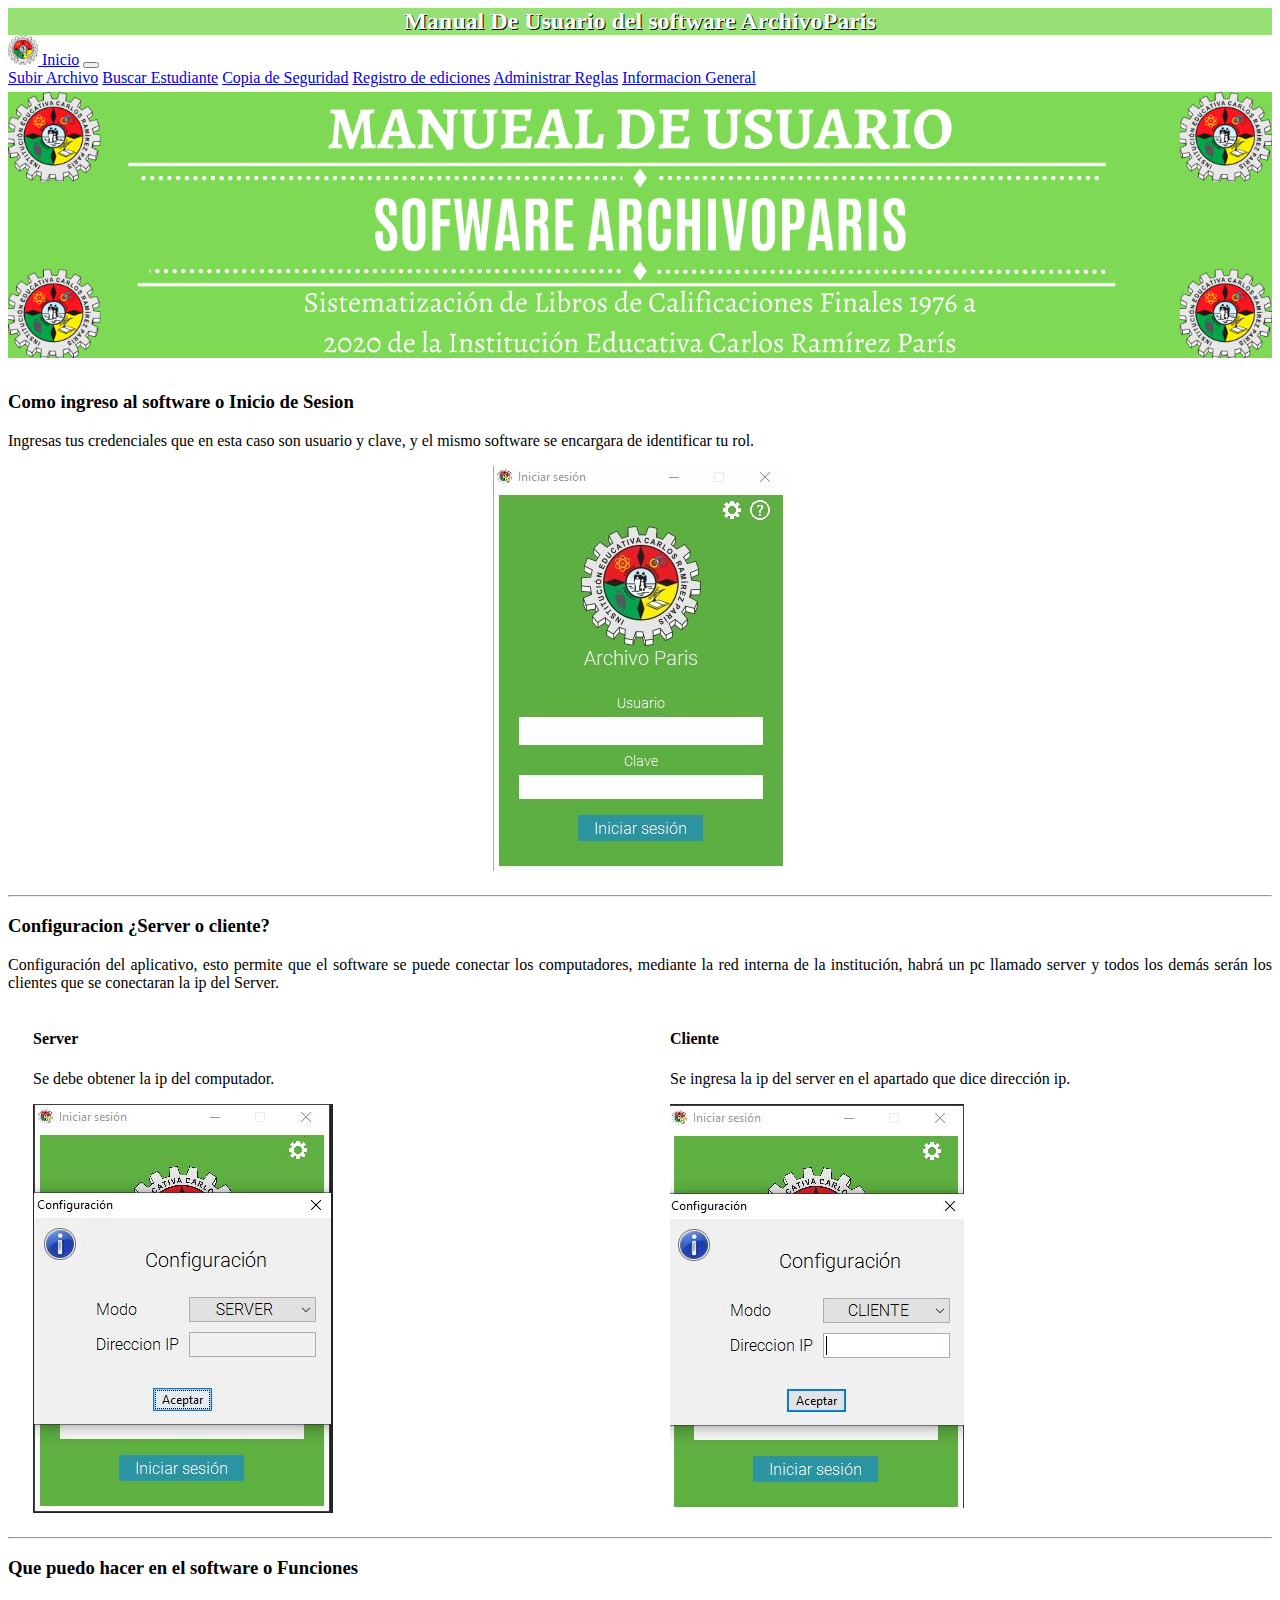
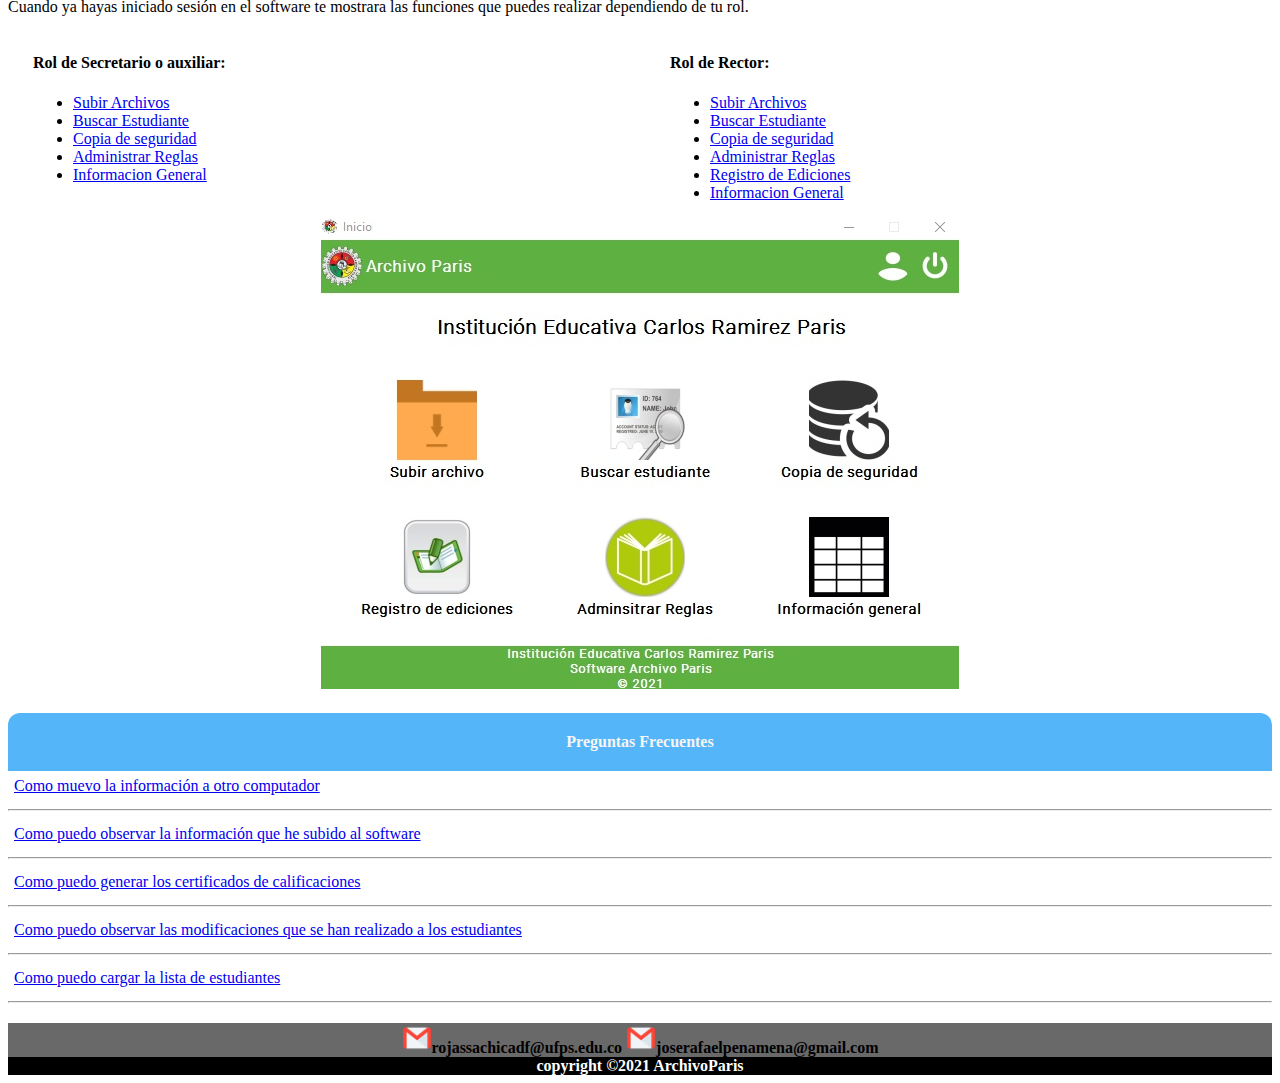
<file: index.html>
<!DOCTYPE html>
<html lang="es">

<head>
    <meta charset="UTF-8">
    <meta http-equiv="X-UA-Compatible" content="IE=edge">
    <meta name="viewport" content="width=device-width, initial-scale=1.0">
    <link href="https://cdn.jsdelivr.net/npm/bootstrap@5.0.0-beta3/dist/css/bootstrap.min.css" rel="stylesheet"
        integrity="sha384-eOJMYsd53ii+scO/bJGFsiCZc+5NDVN2yr8+0RDqr0Ql0h+rP48ckxlpbzKgwra6" crossorigin="anonymous">
    <script src="https://cdn.jsdelivr.net/npm/bootstrap@5.0.0-beta3/dist/js/bootstrap.bundle.min.js"
        integrity="sha384-JEW9xMcG8R+pH31jmWH6WWP0WintQrMb4s7ZOdauHnUtxwoG2vI5DkLtS3qm9Ekf" crossorigin="anonymous">
    </script>
    <link rel="stylesheet" href="css/estilos.css">
    <link rel="shortcut icon" href="img/banner y logo/Logo.jpeg">
    <title>ArchivoParis</title>
</head>
<header>
    <section class="encabezado">
        <a href="index.html" class="titulo-inicio"> <b>Manual De Usuario
                del software ArchivoParis</b> </a>
    </section>

    <nav class="navbar navbar-expand-lg navbar-light bg-light justify-content-center">
        <div class="container-fluid">
            <a class="navbar-brand" href="index.html"><img src="img/banner y logo/Logo.jpeg" width="30" height="30"
                    class="d-inline-block align-top" alt=""> Inicio</a>
            <button class="navbar-toggler" type="button" data-bs-toggle="collapse" data-bs-target="#navbarNavAltMarkup"
                aria-controls="navbarNavAltMarkup" aria-expanded="false" aria-label="Toggle navigation">
                <span class="navbar-toggler-icon"></span>
            </button>
            <div class="collapse navbar-collapse" id="navbarNavAltMarkup">
                <div class="navbar-nav">
                    <a class="nav-link" href="html/subirArchivo.html">Subir Archivo</a>
                    <a class="nav-link" href="html/buscarEstudiante.html">Buscar Estudiante</a>
                    <a class="nav-link" href="html/copiaSeguridad.html">Copia de Seguridad</a>
                    <a class="nav-link" href="html/registrodeEdiciones.html">Registro de ediciones</a>
                    <a class="nav-link" href="html/administrarReglas.html">Administrar Reglas</a>
                    <a class="nav-link" href="html/informacionGeneral.html">Informacion General</a>
                </div>
            </div>
        </div>
        </div>
    </nav>
</header>

<body>
    <div class="container">
        <div class="row align-items-start">
            <div class="col-sm-8">
                <div class="container mt-2">
                    <img src="img/banner y logo/MANUEAL-DE-USUARIO.jpeg" alt="" class="img-fluit banner-noticia" id="img-noticia">
                    <div id="contenedor-noticias" class="">
                        <div class="noticia">
                            <h3>Como ingreso al software o Inicio de Sesion</h3>
                            <p>Ingresas tus credenciales que en esta caso son usuario y clave, y el mismo software se
                                encargara de identificar tu rol.</p>
                            <div class="img-inicioSesion"><img src="img/Inicio sesion/inicioDeSesion.JPG" alt="" class="img-fluit"
                                    id="img-noticia"></div>
                        </div>
                        <hr>
                        <div class="noticia">
                            <h3>Configuracion ¿Server o cliente?</h3>
                            <p>Configuración del aplicativo, esto permite que el software se puede conectar los computadores, mediante la red interna de la institución, habrá un pc llamado server y todos los demás serán los clientes que se conectaran la ip del Server.</p>
                                <div class="container-informacion">
                                    <div class="columna-1">
                                        <h4>Server</h4>
                                        <p>Se debe obtener la ip del computador.</p>
                                        <div><img class="img-fluid" src="img/Inicio sesion/configuracion.JPG" alt="" class="img-fluit"
                                            id="img-noticia"></div>    
                                    </div>
                                    <div class="columna-2">
                                        <h4>Cliente</h4>
                                        <p>Se ingresa la ip del server en el apartado que dice dirección ip.</p>
                                        <div><img class="img-fluid" src="img/Inicio sesion/cliente.JPG" alt="" class="img-fluit"
                                            id="img-noticia"></div>
                                    </div>
                                </div>    
                        </div>
                        <hr>
                        <div class="noticia">
                            <h3>Que puedo hacer en el software o Funciones</h3>
                            <p>Cuando ya hayas iniciado sesión en el software te mostrara las funciones que puedes
                                realizar dependiendo de tu rol.</p>
                            <div class="container-informacion">
                                <div class="columna-1">
                                    <h4>Rol de Secretario o auxiliar:</h4>
                                    <ul>
                                        <li><a href="html/subirArchivo.html">Subir Archivos</a></li>
                                        <li><a href="html/buscarEstudiante.html">Buscar Estudiante</a></li>
                                        <li><a href="html/copiaSeguridad.html">Copia de seguridad</a></li>
                                        <li><a href="html/administrarReglas.html">Administrar Reglas</a></li>
                                        <li><a href="html/informacionGeneral.html">Informacion General</a></li>
                                    </ul>
                                    <!--fin contenido2-->
                                </div>
                                <div class="columna-2">
                                    <!--contenido2-->
                                    <h4>Rol de Rector:</h4>
                                    <ul>
                                        <li><a href="html/subirArchivo.html">Subir Archivos</a></li>
                                        <li><a href="html/buscarEstudiante.html">Buscar Estudiante</a></li>
                                        <li><a href="html/copiaSeguridad.html">Copia de seguridad</a></li>
                                        <li><a href="html/administrarReglas.html">Administrar Reglas</a></li>
                                        <li><a href="html/registrodeEdiciones.html">Registro de Ediciones</a></li>
                                        <li><a href="html/informacionGeneral.html">Informacion General</a></li>
                                    </ul>
                                    <!--fin contenido2-->
                                </div>
                            </div>
                            <div class="img-inicioSesion"><img src="img/Dashboard.jpg" alt="" class="img-fluit"
                                    id="img-noticia"></div>
                        </div>
                    </div>
                </div>
            </div>
            <div class="col-sm-4">
                <div class="mt-5 b-20">
                    <div class="titulocategoria">Preguntas Frecuentes</div>
                    <div id="contenedor-opcionesDeportes">
                        <div class="opcion"><a href="html/copiaSeguridad.html">Como muevo la información a otro
                                computador</a></div>
                        <hr>
                        <div class="opcion"><a href="html/informacionGeneral.html">Como puedo observar la información
                                que he subido al software</a></div>
                        <hr>
                        <div class="opcion"><a href="html/buscarEstudiante.html#r4">Como puedo generar los certificados de
                                calificaciones</a></div>
                        <hr>
                        <div class="opcion"><a href="html/registrodeEdiciones.html">Como puedo observar las
                                modificaciones que se han realizado a los estudiantes</a></div>
                        <hr>
                        <div class="opcion"><a href="html/subirArchivo.html#r1">Como puedo cargar la lista de estudiantes</a></div>
                        <hr>
                    </div>
                </div>
            </div>
        </div>
    </div>

    <footer class="footer">
        <div class="row">
            <div class="nose mt-2">
                <a class="f-icon" href="https://joserafaelpm.github.io/actividad1html/contacto.html"><img
                        src="img/iconos/email.png" alt="" class="icon">rojassachicadf@ufps.edu.co</a>
                <a class="f-icon" href="https://joserafaelpm.github.io/actividad1html/contacto.html"><img
                        src="img/iconos/email.png" alt="" class="icon">joserafaelpenamena@gmail.com</a>
            </div>
        </div>
        <div class="row">
            <div class="fin mt-12">
                copyright &copy;2021 ArchivoParis
            </div>
        </div>
    </footer>
</body>
</html>
</file>
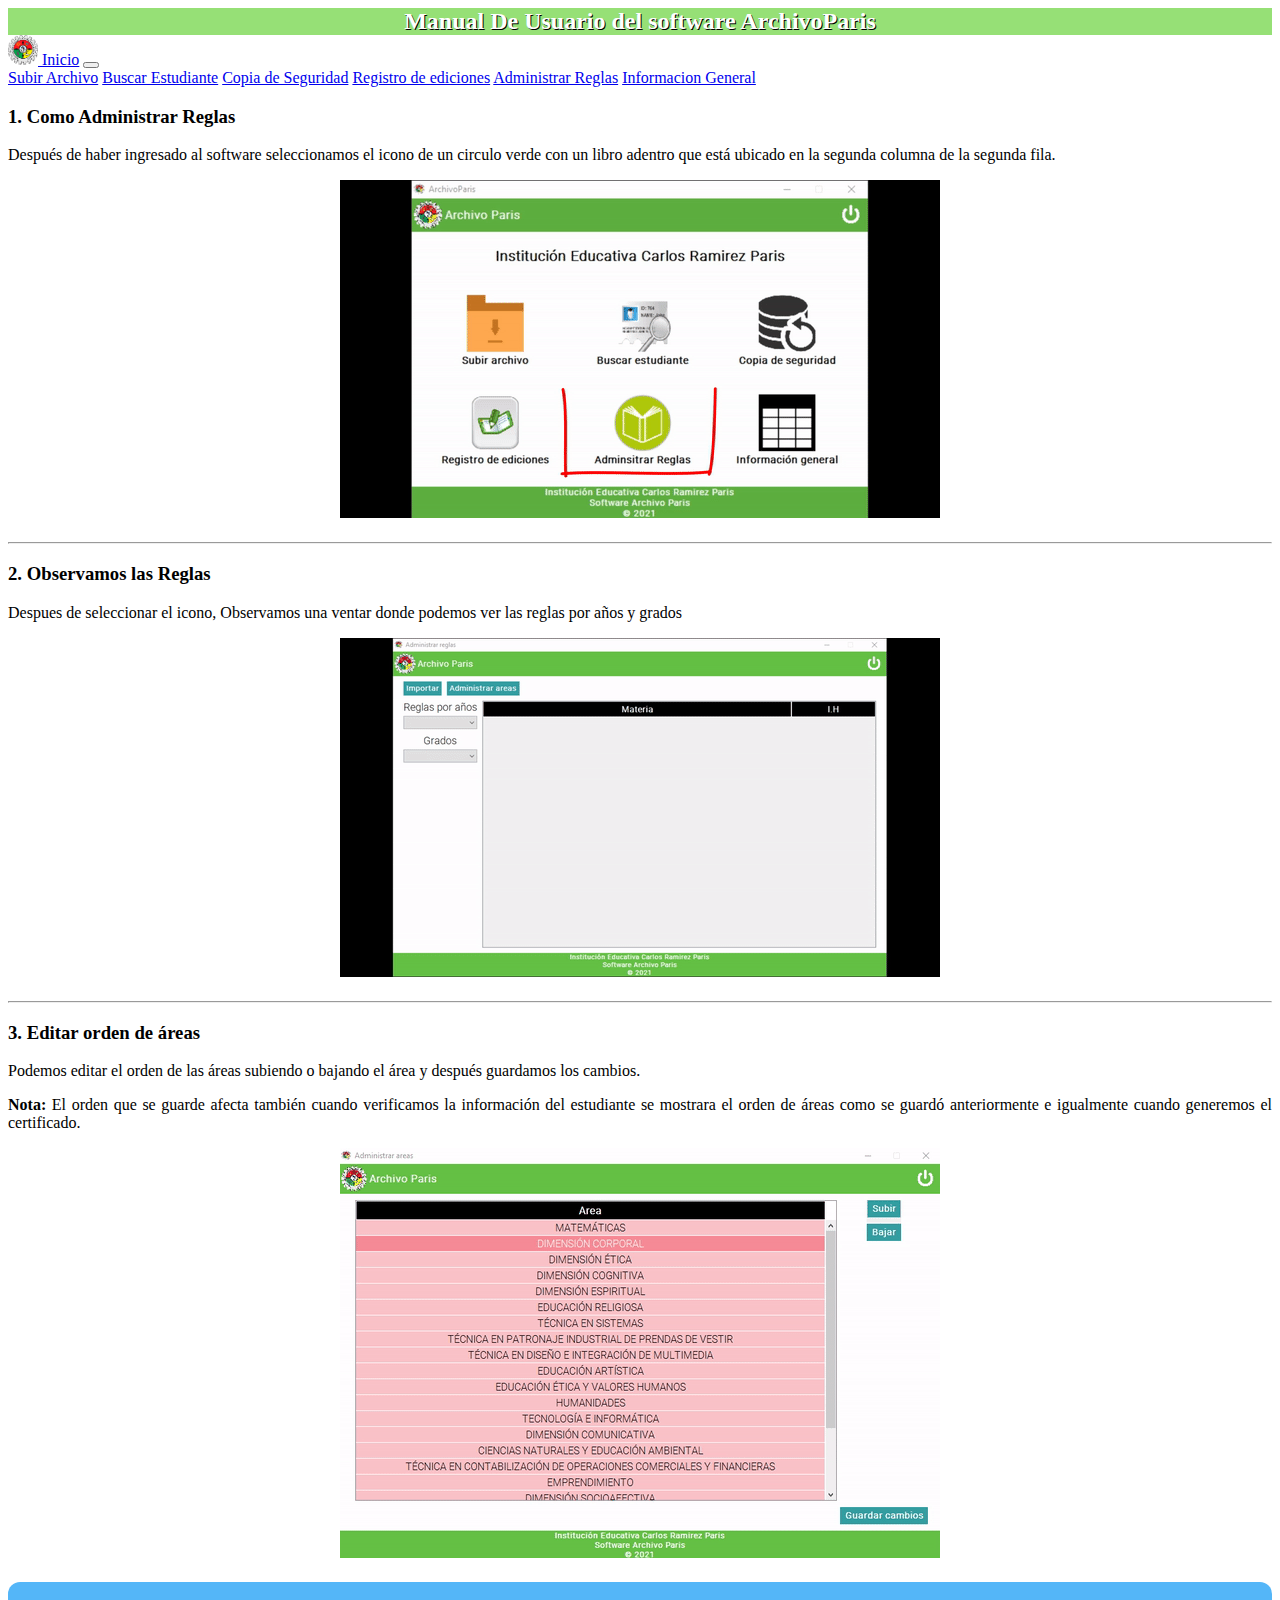
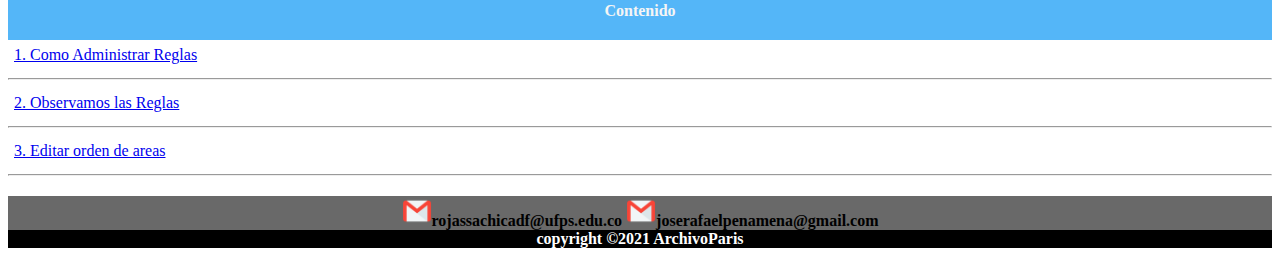
<file: html/administrarReglas.html>
<!DOCTYPE html>
<html lang="es">

<head>
    <meta charset="UTF-8">
    <meta http-equiv="X-UA-Compatible" content="IE=edge">
    <meta name="viewport" content="width=device-width, initial-scale=1.0">
    <link href="https://cdn.jsdelivr.net/npm/bootstrap@5.0.0-beta3/dist/css/bootstrap.min.css" rel="stylesheet"
        integrity="sha384-eOJMYsd53ii+scO/bJGFsiCZc+5NDVN2yr8+0RDqr0Ql0h+rP48ckxlpbzKgwra6" crossorigin="anonymous">
    <script src="https://cdn.jsdelivr.net/npm/bootstrap@5.0.0-beta3/dist/js/bootstrap.bundle.min.js"
        integrity="sha384-JEW9xMcG8R+pH31jmWH6WWP0WintQrMb4s7ZOdauHnUtxwoG2vI5DkLtS3qm9Ekf" crossorigin="anonymous">
    </script>
    <link rel="stylesheet" href="../css/estilos.css">
    <link rel="shortcut icon" href="../img/banner y logo/Logo.jpeg">
    <title>ArchivoParis</title>
</head>
<header>
    <section class="encabezado">
        <a href="../index.html" class="titulo-inicio"> <b>Manual De Usuario
                del software ArchivoParis</b> </a>
    </section>

    <nav class="navbar navbar-expand-lg navbar-light bg-light justify-content-center">
        <div class="container-fluid">
            <a class="navbar-brand" href="../index.html"><img src="../img/banner y logo/Logo.jpeg" width="30" height="30"
                    class="d-inline-block align-top" alt=""> Inicio</a>
            <button class="navbar-toggler" type="button" data-bs-toggle="collapse" data-bs-target="#navbarNavAltMarkup"
                aria-controls="navbarNavAltMarkup" aria-expanded="false" aria-label="Toggle navigation">
                <span class="navbar-toggler-icon"></span>
            </button>
            <div class="collapse navbar-collapse" id="navbarNavAltMarkup">
                <div class="navbar-nav">
                    <a class="nav-link" href="subirArchivo.html">Subir Archivo</a>
                    <a class="nav-link" href="buscarEstudiante.html">Buscar Estudiante</a>
                    <a class="nav-link" href="copiaSeguridad.html">Copia de Seguridad</a>
                    <a class="nav-link" href="registrodeEdiciones.html">Registro de ediciones</a>
                    <a class="nav-link" href="administrarReglas.html">Administrar Reglas</a>
                    <a class="nav-link" href="informacionGeneral.html">Informacion General</a>
                </div>
            </div>
        </div>
        </div>
    </nav>
</header>

<body>
    <div class="container">
        <div class="row align-items-start">
            <div class="col-sm-8">
                <div class="container mt-2">
                    <div id="contenedor-noticias" class="">
                        <div class="noticia">
                            <h3 id="r1">1. Como Administrar Reglas</h3>
                            <p>Después de haber ingresado al software seleccionamos el icono de un circulo verde con un libro adentro que está ubicado en la segunda columna de la segunda fila.</p>
                            <div class="img-inicioSesion"><img src="../img/Administrar Reglas/administrarreglas.gif" alt="Funny image"> </div>
                        </div>
                        <hr>
                        <div class="noticia">
                            <h3 id="r2">2. Observamos las Reglas</h3>
                            <p>Despues de seleccionar el icono, Observamos una ventar donde podemos ver las reglas por años y grados</p>
                            <div class="img-inicioSesion"><img src="../img/Administrar Reglas/administrarreglas-2.gif" alt="Funny image"> </div>
                        </div>
                        <hr>
                        <div class="noticia">
                            <h3 id="r3">3. Editar orden de áreas</h3>
                            <p>Podemos editar el orden de las áreas subiendo o bajando el área y después guardamos los cambios.</p>
                            <p><b>Nota:</b> El orden que se guarde afecta también cuando verificamos la información del estudiante se mostrara el orden de áreas como se guardó anteriormente e igualmente cuando generemos el certificado.  </p>
                            <div class="img-inicioSesion"><img src="../img/Administrar Reglas/administrarareas.gif" alt="Funny image">
                            </div>
                        </div>
                    </div>
                </div>
            </div>
            <div class="col-sm-4">
                <div class="mt-5 b-20">
                    <div class="titulocategoria">Contenido</div>
                    <div id="contenedor-opcionesDeportes">
                        <div class="opcion"><a href="#r1">1. Como Administrar Reglas</a></div>
                        <hr>
                        <div class="opcion"><a href="#r2">2. Observamos las Reglas</a></div>
                        <hr>
                        <div class="opcion"><a href="#r3">3. Editar orden de areas</a></div>
                        <hr>
                    </div>
                </div>
            </div>
        </div>
    </div>



<footer class="footer">
    <div class="row">
        <div class="nose mt-2">
            <a class="f-icon" href="https://joserafaelpm.github.io/actividad1html/contacto.html"><img
                    src="../img/iconos/email.png" alt="" class="icon">rojassachicadf@ufps.edu.co</a>
            <a class="f-icon" href="https://joserafaelpm.github.io/actividad1html/contacto.html"><img
                    src="../img/iconos/email.png" alt="" class="icon">joserafaelpenamena@gmail.com</a>
        </div>
    </div>
    <div class="row">
        <div class="fin mt-12">
            copyright &copy;2021 ArchivoParis
        </div>
    </div>
</footer>
</body>
</html>
</file>
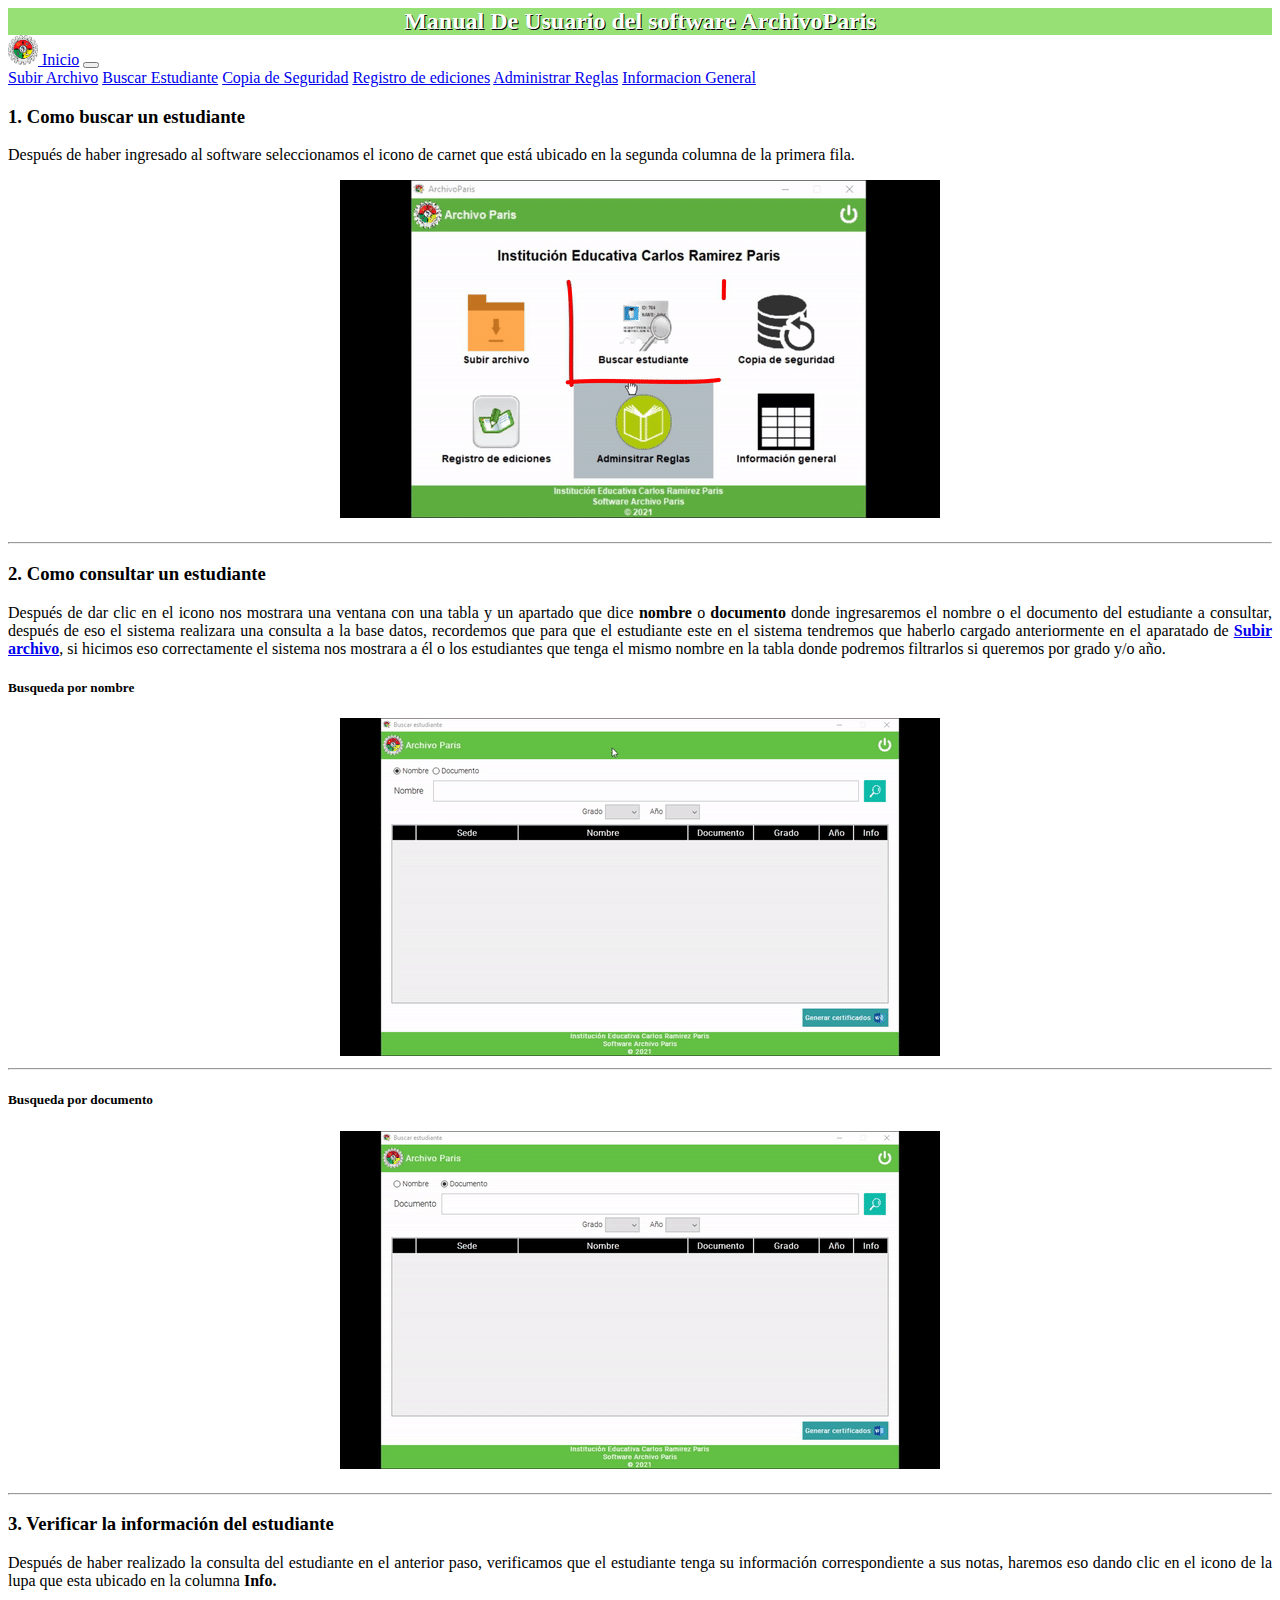
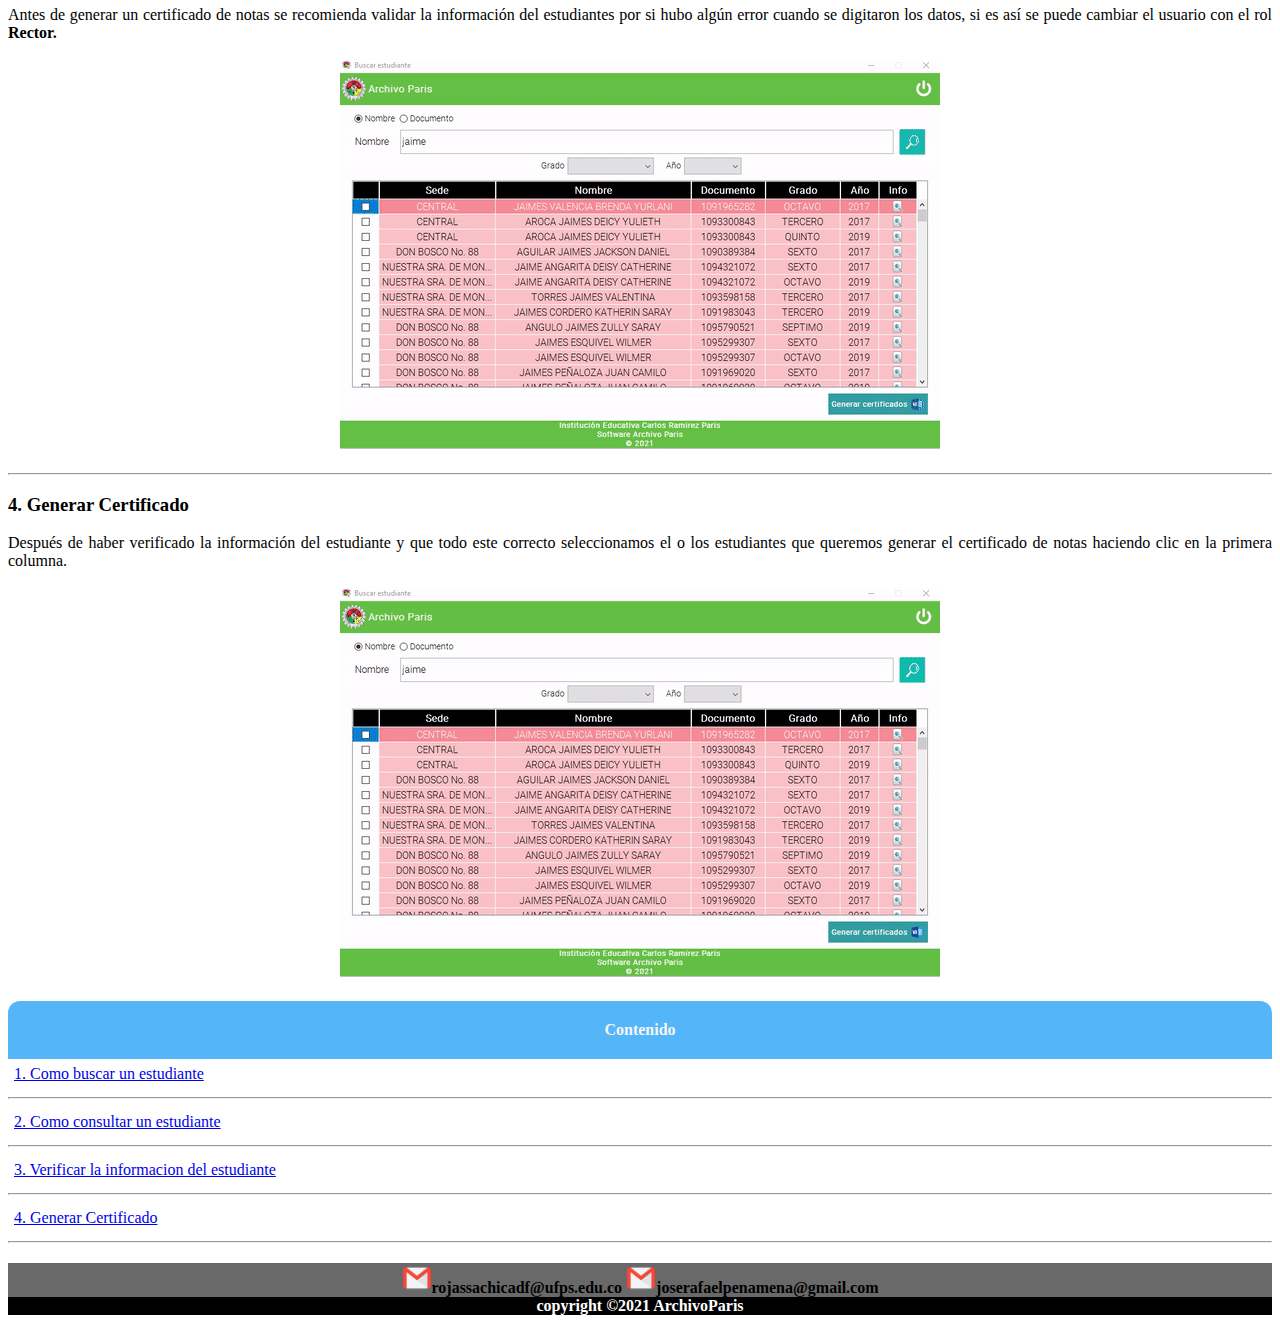
<file: html/buscarEstudiante.html>
<!DOCTYPE html>
<html lang="es">

<head>
    <meta charset="UTF-8">
    <meta http-equiv="X-UA-Compatible" content="IE=edge">
    <meta name="viewport" content="width=device-width, initial-scale=1.0">
    <link href="https://cdn.jsdelivr.net/npm/bootstrap@5.0.0-beta3/dist/css/bootstrap.min.css" rel="stylesheet"
        integrity="sha384-eOJMYsd53ii+scO/bJGFsiCZc+5NDVN2yr8+0RDqr0Ql0h+rP48ckxlpbzKgwra6" crossorigin="anonymous">
    <script src="https://cdn.jsdelivr.net/npm/bootstrap@5.0.0-beta3/dist/js/bootstrap.bundle.min.js"
        integrity="sha384-JEW9xMcG8R+pH31jmWH6WWP0WintQrMb4s7ZOdauHnUtxwoG2vI5DkLtS3qm9Ekf" crossorigin="anonymous">
    </script>
    <link rel="stylesheet" href="../css/estilos.css">
    <link rel="shortcut icon" href="../img/banner y logo/Logo.jpeg">
    <title>ArchivoParis</title>
</head>
<header>
    <section class="encabezado">
        <a href="../index.html" class="titulo-inicio"> <b>Manual De Usuario
                del software ArchivoParis</b> </a>
    </section>

    <nav class="navbar navbar-expand-lg navbar-light bg-light justify-content-center">
        <div class="container-fluid">
            <a class="navbar-brand" href="../index.html"><img src="../img/banner y logo/Logo.jpeg" width="30" height="30"
                    class="d-inline-block align-top" alt=""> Inicio</a>
            <button class="navbar-toggler" type="button" data-bs-toggle="collapse" data-bs-target="#navbarNavAltMarkup"
                aria-controls="navbarNavAltMarkup" aria-expanded="false" aria-label="Toggle navigation">
                <span class="navbar-toggler-icon"></span>
            </button>
            <div class="collapse navbar-collapse" id="navbarNavAltMarkup">
                <div class="navbar-nav">
                    <a class="nav-link" href="subirArchivo.html">Subir Archivo</a>
                    <a class="nav-link" href="buscarEstudiante.html">Buscar Estudiante</a>
                    <a class="nav-link" href="copiaSeguridad.html">Copia de Seguridad</a>
                    <a class="nav-link" href="registrodeEdiciones.html">Registro de ediciones</a>
                    <a class="nav-link" href="administrarReglas.html">Administrar Reglas</a>
                    <a class="nav-link" href="informacionGeneral.html">Informacion General</a>
                </div>
            </div>
        </div>
        </div>
    </nav>
</header>

<body>
    <div class="container">
        <div class="row align-items-start">
            <div class="col-sm-8">
                <div class="container mt-2">
                    <div id="contenedor-noticias" class="">
                        <div class="noticia">
                            <h3 id="r1">1. Como buscar un estudiante</h3>
                            <p>Después de haber ingresado al software seleccionamos el icono de carnet que está ubicado
                                en la segunda columna de la primera fila.</p>
                            <div class="img-inicioSesion"><img src="../img/Buscar Estudiante/buscarestudiante-1.gif" alt="Funny image">
                            </div>
                        </div>
                        <hr>
                        <div class="noticia">
                            <h3 id="r2">2. Como consultar un estudiante</h3>
                            <p>Después de dar clic en el icono nos mostrara una ventana con una tabla y un apartado que
                                dice <b>nombre</b> o <b>documento</b> donde ingresaremos el nombre o el documento del estudiante a consultar, después de
                                eso el sistema realizara una consulta a la base datos, recordemos que para que el
                                estudiante este en el sistema tendremos que haberlo cargado anteriormente en el
                                aparatado de <a href="subirArchivo.html"><b>Subir archivo</b></a>, si hicimos eso
                                correctamente el sistema nos mostrara a él o los estudiantes que tenga el mismo nombre
                                en la tabla donde podremos filtrarlos si queremos por grado y/o año.
                                <h5>Busqueda por nombre</h5>
                                <div class="img-inicioSesion"><img src="../img/Buscar Estudiante/estudiantePorNombre.gif"
                                        alt="Funny image"> </div>
                                        <hr>
                                <h5>Busqueda por documento</h5>
                                <div class="img-inicioSesion"><img src="../img/Buscar Estudiante/estudiantePorDocumento.gif"
                                    alt="Funny image"> </div>
                        </div>
                        <hr>
                        <div class="noticia">
                            <h3 id="r3">3. Verificar la información del estudiante</h3>
                            <p>Después de haber realizado la consulta del estudiante en el anterior paso, verificamos
                                que el estudiante tenga su información correspondiente a sus notas, haremos eso dando
                                clic en el icono de la lupa que esta ubicado en la columna <b>Info.</b> </p>
                                <p>Antes de generar un certificado de notas se recomienda validar la información del estudiantes por si hubo algún error cuando se digitaron los datos, si es así se puede cambiar el usuario con el rol <b>Rector.</b></p>
                            <div class="img-inicioSesion"><img src="../img/Buscar Estudiante/verificarInformacion.gif" alt="Funny image">
                            </div>
                        </div>
                        <hr>
                        <div class="noticia">
                            <h3 id="r4">4. Generar Certificado</h3>
                            <p>Después de haber verificado la información del estudiante y que todo este correcto seleccionamos el o los estudiantes que queremos generar el certificado de notas haciendo clic en la primera columna.</p>
                            <div class="img-inicioSesion"><img src="../img/Buscar Estudiante/certificado.gif" alt="Funny image"> </div>
                        </div>
                    </div>
                </div>
            </div>
            <div class="col-sm-4">
                <div class="mt-5 b-20">
                    <div class="titulocategoria">Contenido</div>
                    <div id="contenedor-opcionesDeportes">
                        <div class="opcion"><a href="#r1">1. Como buscar un estudiante</a></div>
                        <hr>
                        <div class="opcion"><a href="#r2">2. Como consultar un estudiante</a></div>
                        <hr>
                        <div class="opcion"><a href="#r3">3. Verificar la informacion del estudiante</a></div>
                        <hr>
                        <div class="opcion"><a href="#r4">4. Generar Certificado</a></div>
                        <hr>
                    </div>
                </div>
            </div>
        </div>
    </div>



    <footer class="footer">
        <div class="row">
            <div class="nose mt-2">
                <a class="f-icon" href="https://joserafaelpm.github.io/actividad1html/contacto.html"><img
                        src="../img/iconos/email.png" alt="" class="icon">rojassachicadf@ufps.edu.co</a>
                <a class="f-icon" href="https://joserafaelpm.github.io/actividad1html/contacto.html"><img
                        src="../img/iconos/email.png" alt="" class="icon">joserafaelpenamena@gmail.com</a>
            </div>
        </div>
        <div class="row">
            <div class="fin mt-12">
                copyright &copy;2021 ArchivoParis
            </div>
        </div>
    </footer>
</body>

</html>
</file>
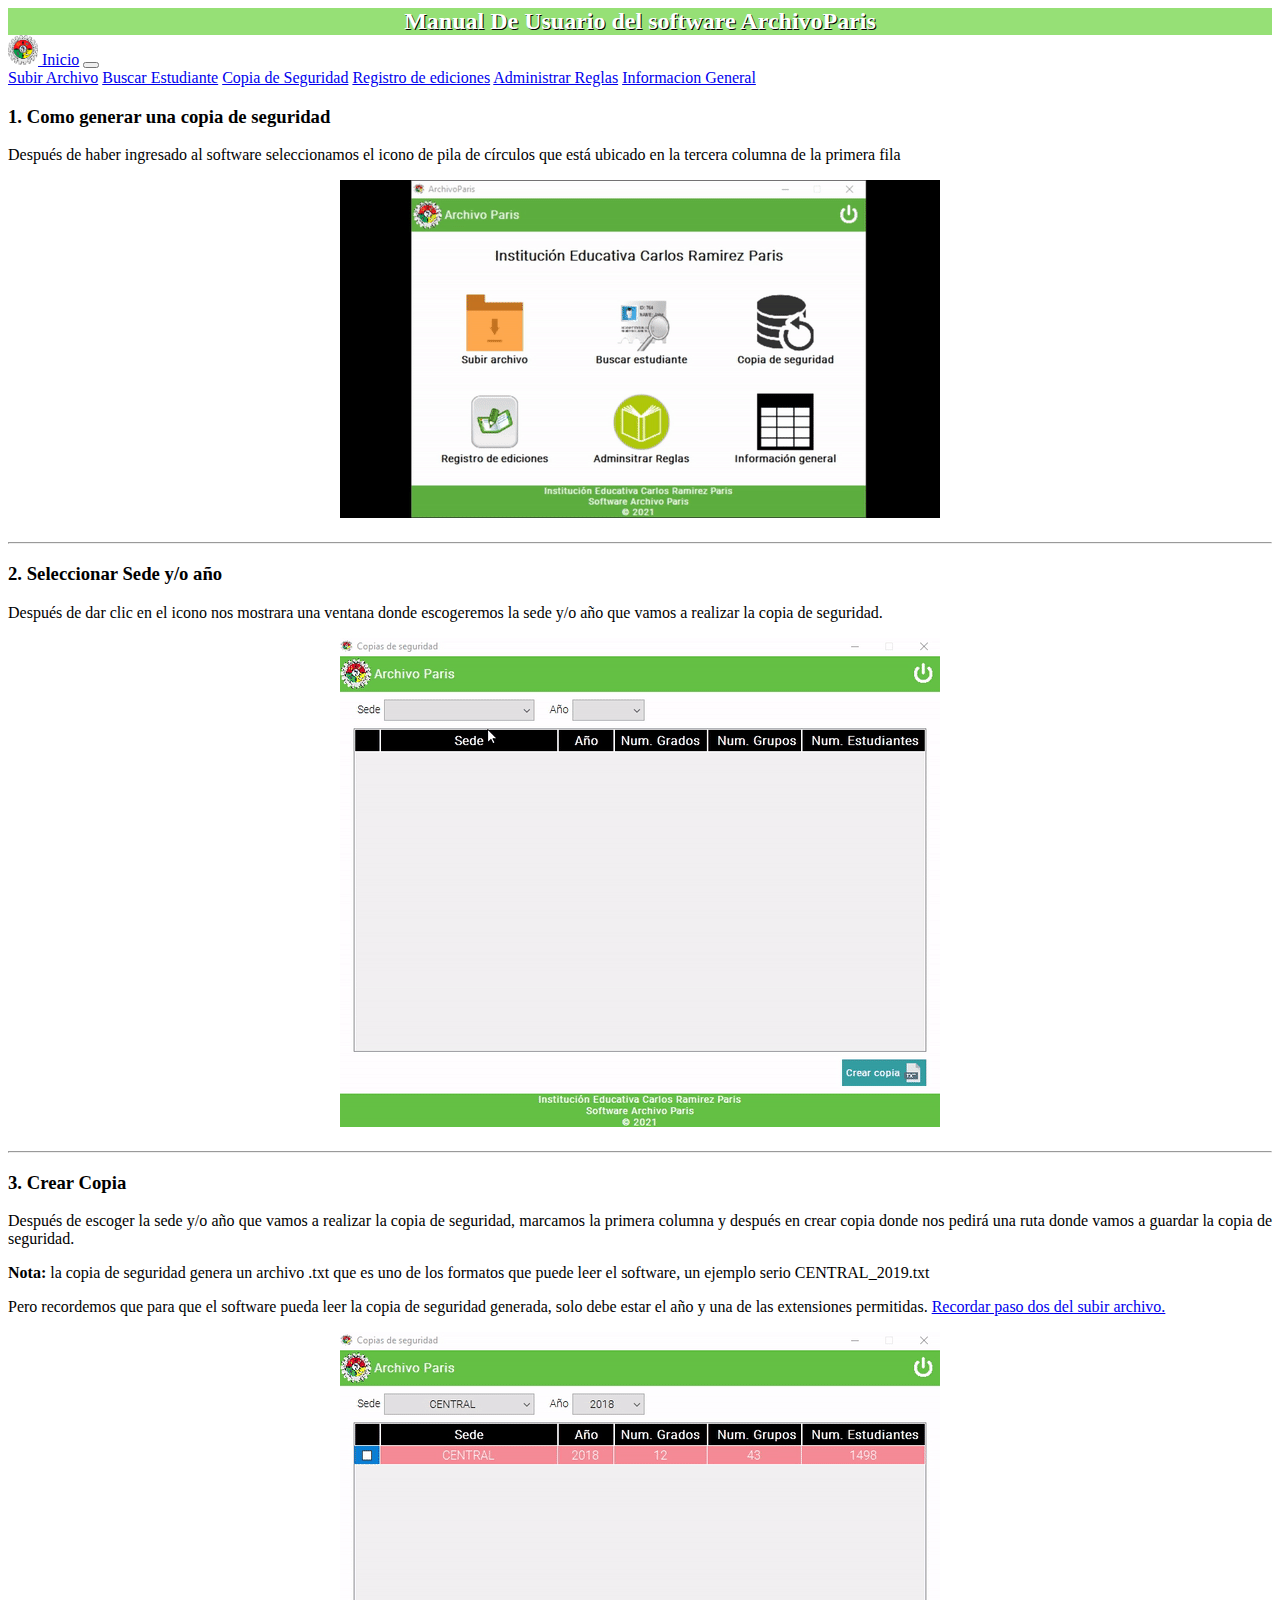
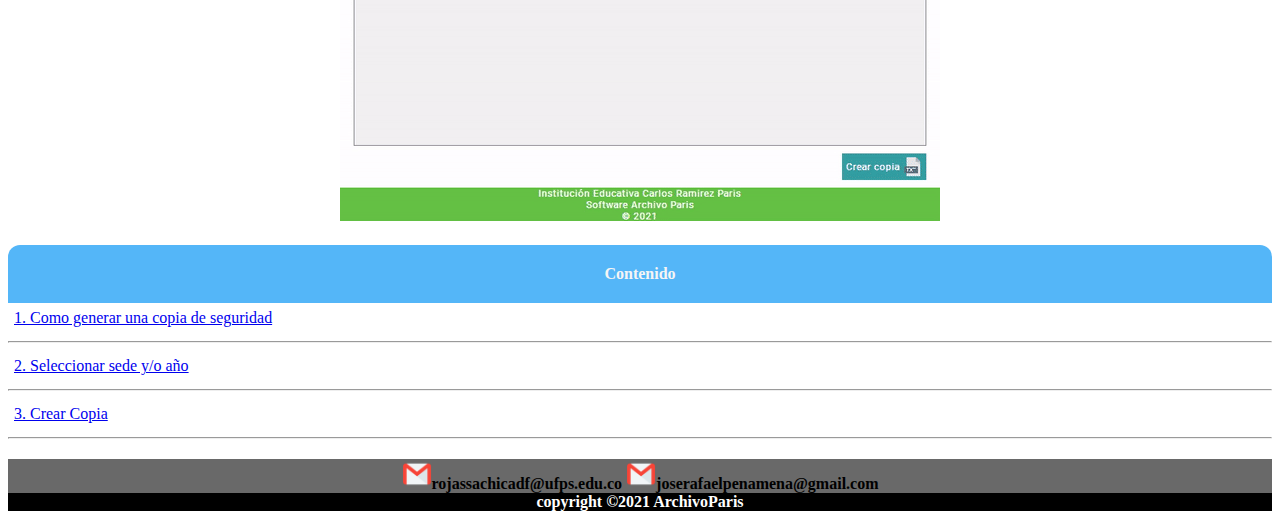
<file: html/copiaSeguridad.html>
<!DOCTYPE html>
<html lang="es">

<head>
    <meta charset="UTF-8">
    <meta http-equiv="X-UA-Compatible" content="IE=edge">
    <meta name="viewport" content="width=device-width, initial-scale=1.0">
    <link href="https://cdn.jsdelivr.net/npm/bootstrap@5.0.0-beta3/dist/css/bootstrap.min.css" rel="stylesheet"
        integrity="sha384-eOJMYsd53ii+scO/bJGFsiCZc+5NDVN2yr8+0RDqr0Ql0h+rP48ckxlpbzKgwra6" crossorigin="anonymous">
    <script src="https://cdn.jsdelivr.net/npm/bootstrap@5.0.0-beta3/dist/js/bootstrap.bundle.min.js"
        integrity="sha384-JEW9xMcG8R+pH31jmWH6WWP0WintQrMb4s7ZOdauHnUtxwoG2vI5DkLtS3qm9Ekf" crossorigin="anonymous">
    </script>
    <link rel="stylesheet" href="../css/estilos.css">
    <link rel="shortcut icon" href="../img/banner y logo/Logo.jpeg">
    <title>ArchivoParis</title>
</head>
<header>
    <section class="encabezado">
        <a href="../index.html" class="titulo-inicio"> <b>Manual De Usuario
                del software ArchivoParis</b> </a>
    </section>

    <nav class="navbar navbar-expand-lg navbar-light bg-light justify-content-center">
        <div class="container-fluid">
            <a class="navbar-brand" href="../index.html"><img src="../img/banner y logo/Logo.jpeg" width="30" height="30"
                    class="d-inline-block align-top" alt=""> Inicio</a>
            <button class="navbar-toggler" type="button" data-bs-toggle="collapse" data-bs-target="#navbarNavAltMarkup"
                aria-controls="navbarNavAltMarkup" aria-expanded="false" aria-label="Toggle navigation">
                <span class="navbar-toggler-icon"></span>
            </button>
            <div class="collapse navbar-collapse" id="navbarNavAltMarkup">
                <div class="navbar-nav">
                    <a class="nav-link" href="subirArchivo.html">Subir Archivo</a>
                    <a class="nav-link" href="buscarEstudiante.html">Buscar Estudiante</a>
                    <a class="nav-link" href="copiaSeguridad.html">Copia de Seguridad</a>
                    <a class="nav-link" href="registrodeEdiciones.html">Registro de ediciones</a>
                    <a class="nav-link" href="administrarReglas.html">Administrar Reglas</a>
                    <a class="nav-link" href="informacionGeneral.html">Informacion General</a>
                </div>
            </div>
        </div>
        </div>
    </nav>
</header>

<body>
    <div class="container">
        <div class="row align-items-start">
            <div class="col-sm-8">
                <div class="container mt-2">
                    <div id="contenedor-noticias" class="">
                        <div class="noticia">
                            <h3 id="r1">1. Como generar una copia de seguridad</h3>
                            <p>Después de haber ingresado al software seleccionamos el icono de pila de círculos que está ubicado
                                en la tercera columna de la primera fila</p>
                            <div class="img-inicioSesion"><img src="../img/Copia de Seguridad/copiadeseguridad-1.gif" alt="Funny image">
                            </div>
                        </div>
                        <hr>
                        <div class="noticia">
                            <h3 id="r2">2. Seleccionar Sede y/o año</h3>
                            <p>Después de dar clic en el icono nos mostrara una ventana donde escogeremos la sede y/o año que vamos a realizar la copia de seguridad.</p>
                            <div class="img-inicioSesion"><img src="../img/Copia de Seguridad/copiadeseguridad2.gif" alt="Funny image">
                            </div>
                        </div>
                        <hr>
                        <div class="noticia">
                            <h3 id="r3">3. Crear Copia</h3>
                            <p>Después de escoger la sede y/o año que vamos a realizar la copia de seguridad, marcamos la primera columna y después en crear copia donde nos pedirá una ruta donde vamos a guardar la copia de seguridad.</p>
                            <p><b>Nota:</b> la copia de seguridad genera un archivo .txt que es uno de los formatos que puede leer el software, un ejemplo serio CENTRAL_2019.txt</p>
                            <p>Pero recordemos que para que el software pueda leer la copia de seguridad generada, solo debe estar el año y una de las extensiones permitidas. <a href="subirArchivo.html#r2">Recordar paso dos del subir archivo.</a></p>
                            <div class="img-inicioSesion"><img src="../img/Copia de Seguridad/copiadeseguridad3.gif" alt="Funny image">
                            </div>
                        </div>
                    </div>
                </div>
            </div>
            <div class="col-sm-4">
                <div class="mt-5 b-20">
                    <div class="titulocategoria">Contenido</div>
                    <div id="contenedor-opcionesDeportes">
                        <div class="opcion"><a href="#r1">1. Como generar una copia de seguridad</a></div>
                        <hr>
                        <div class="opcion"><a href="#r2">2. Seleccionar sede y/o año</a></div>
                        <hr>
                        <div class="opcion"><a href="#r3">3. Crear Copia</a></div>
                        <hr>
                    </div>
                </div>
            </div>
        </div>
    </div>




<footer class="footer">
    <div class="row">
        <div class="nose mt-2">
            <a class="f-icon" href="https://joserafaelpm.github.io/actividad1html/contacto.html"><img
                    src="../img/iconos/email.png" alt="" class="icon">rojassachicadf@ufps.edu.co</a>
            <a class="f-icon" href="https://joserafaelpm.github.io/actividad1html/contacto.html"><img
                    src="../img/iconos/email.png" alt="" class="icon">joserafaelpenamena@gmail.com</a>
        </div>
    </div>
    <div class="row">
        <div class="fin mt-12">
            copyright &copy;2021 ArchivoParis
        </div>
    </div>
</footer>
</body>

</html>
</file>
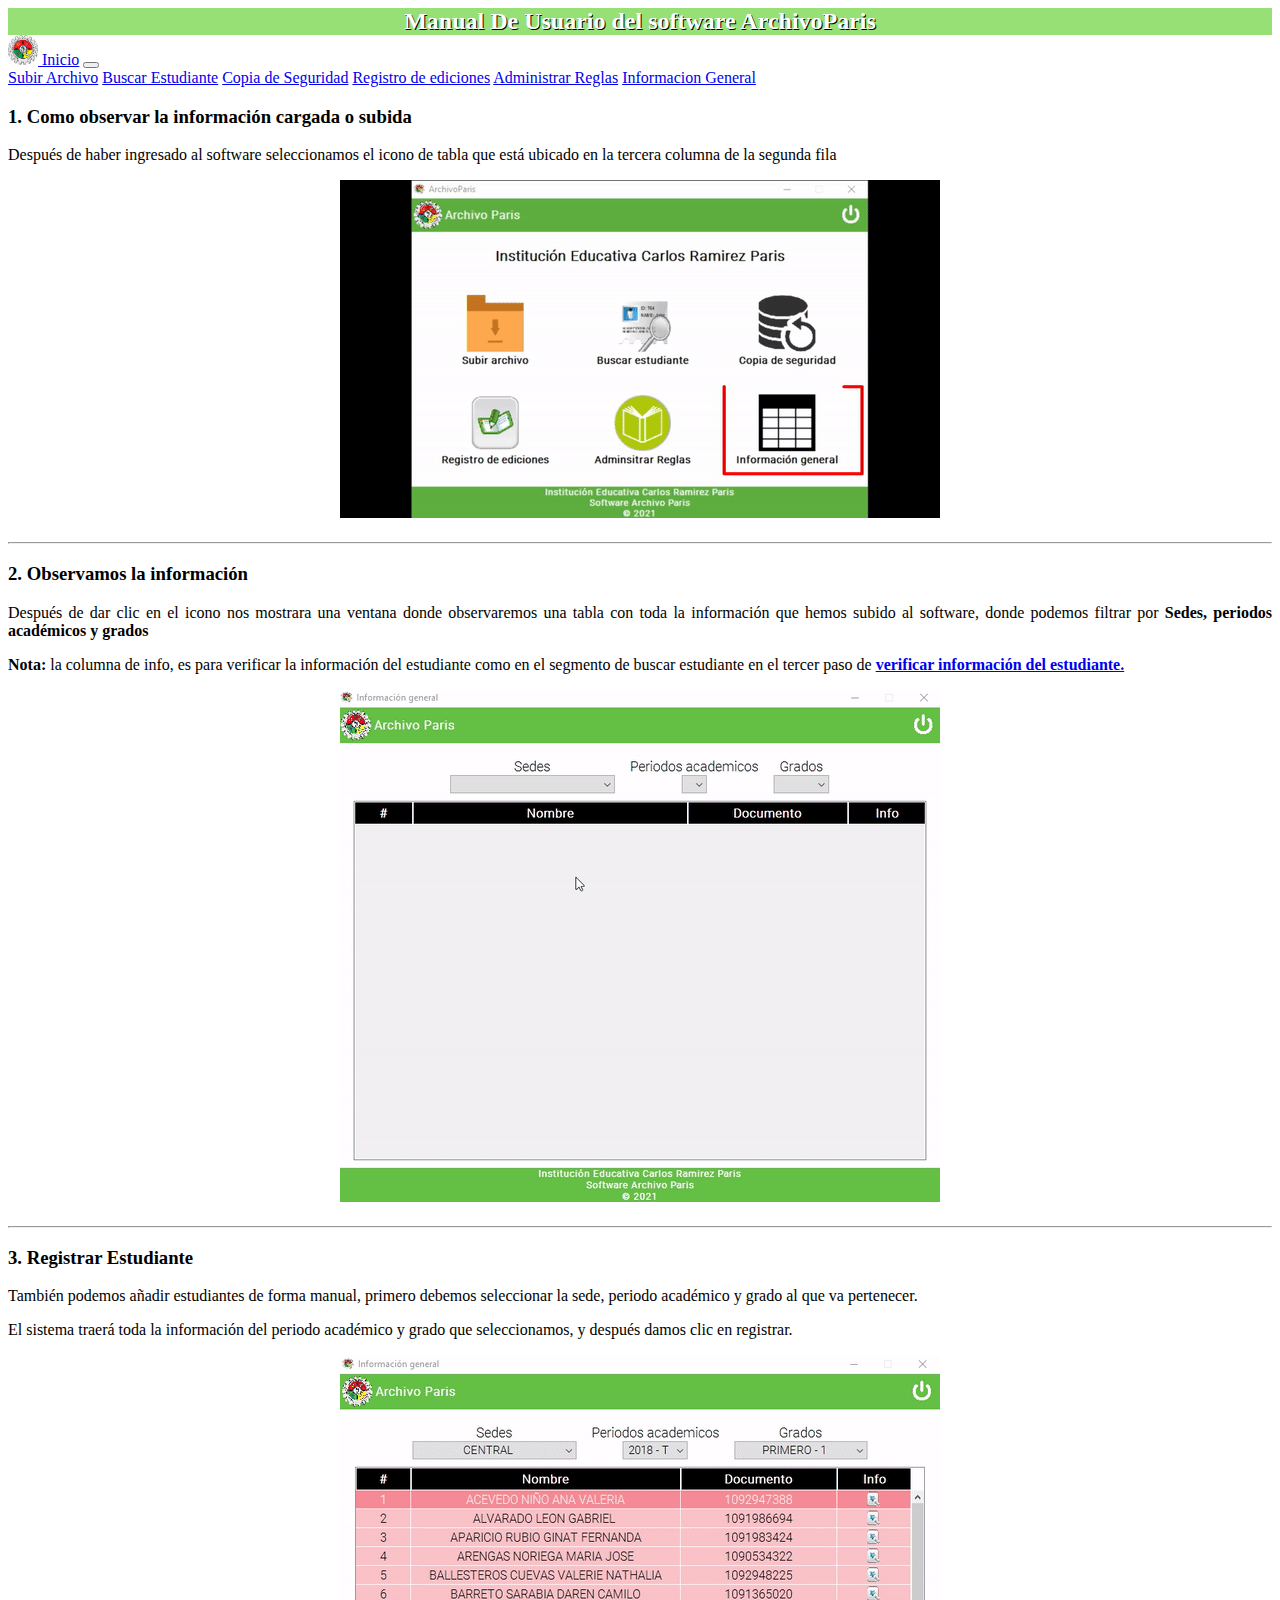
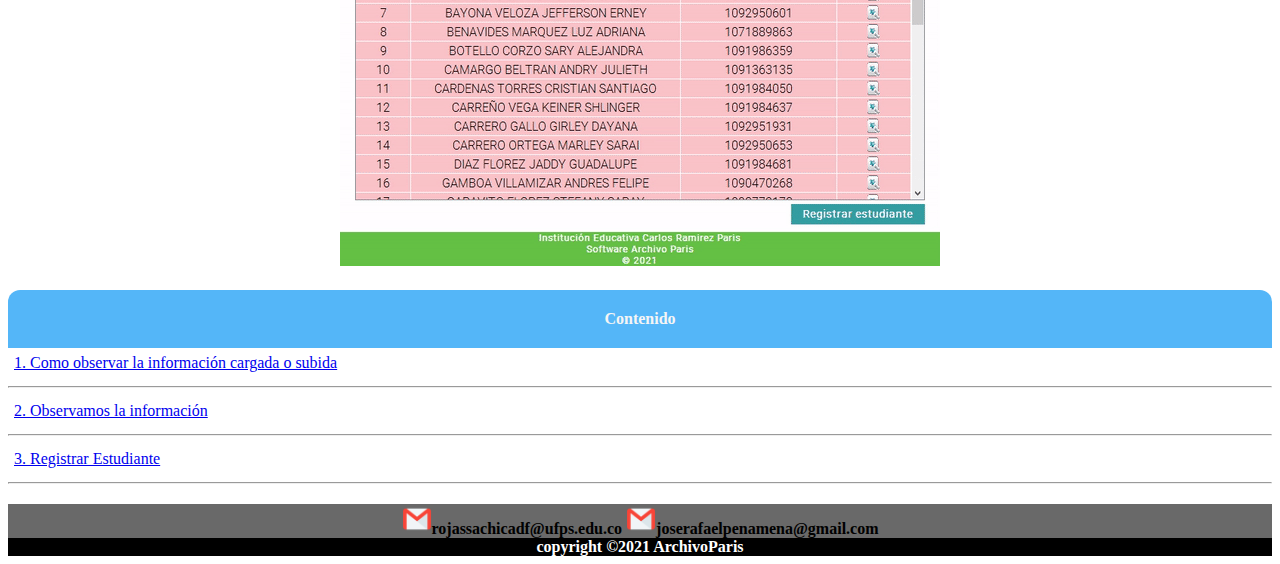
<file: html/informacionGeneral.html>
<!DOCTYPE html>
<html lang="es">

<head>
    <meta charset="UTF-8">
    <meta http-equiv="X-UA-Compatible" content="IE=edge">
    <meta name="viewport" content="width=device-width, initial-scale=1.0">
    <link href="https://cdn.jsdelivr.net/npm/bootstrap@5.0.0-beta3/dist/css/bootstrap.min.css" rel="stylesheet"
        integrity="sha384-eOJMYsd53ii+scO/bJGFsiCZc+5NDVN2yr8+0RDqr0Ql0h+rP48ckxlpbzKgwra6" crossorigin="anonymous">
    <script src="https://cdn.jsdelivr.net/npm/bootstrap@5.0.0-beta3/dist/js/bootstrap.bundle.min.js"
        integrity="sha384-JEW9xMcG8R+pH31jmWH6WWP0WintQrMb4s7ZOdauHnUtxwoG2vI5DkLtS3qm9Ekf" crossorigin="anonymous">
    </script>
    <link rel="stylesheet" href="../css/estilos.css">
    <link rel="shortcut icon" href="../img/banner y logo/Logo.jpeg">
    <title>ArchivoParis</title>
</head>
<header>
    <section class="encabezado">
        <a href="../index.html" class="titulo-inicio"> <b>Manual De Usuario
                del software ArchivoParis</b> </a>
    </section>

    <nav class="navbar navbar-expand-lg navbar-light bg-light">
        <div class="container-fluid">
            <a class="navbar-brand" href="../index.html"><img src="../img/banner y logo/Logo.jpeg" width="30" height="30"
                    class="d-inline-block align-top" alt=""> Inicio</a>
            <button class="navbar-toggler" type="button" data-bs-toggle="collapse" data-bs-target="#navbarNavAltMarkup"
                aria-controls="navbarNavAltMarkup" aria-expanded="false" aria-label="Toggle navigation">
                <span class="navbar-toggler-icon"></span>
            </button>
            <div class="collapse navbar-collapse" id="navbarNavAltMarkup">
                <div class="navbar-nav">
                    <a class="nav-link" href="subirArchivo.html">Subir Archivo</a>
                    <a class="nav-link" href="buscarEstudiante.html">Buscar Estudiante</a>
                    <a class="nav-link" href="copiaSeguridad.html">Copia de Seguridad</a>
                    <a class="nav-link" href="registrodeEdiciones.html">Registro de ediciones</a>
                    <a class="nav-link" href="administrarReglas.html">Administrar Reglas</a>
                    <a class="nav-link" href="informacionGeneral.html">Informacion General</a>
                </div>
            </div>
        </div>
        </div>
    </nav>
</header>

<body>

    <div class="container">
        <div class="row align-items-start">
            <div class="col-sm-8">
                <div class="container mt-2">
                    <div id="contenedor-noticias" class="">
                        <div class="noticia">
                            <h3 id="r1">1. Como observar la información cargada o subida</h3>
                            <p>Después de haber ingresado al software seleccionamos el icono de tabla que está ubicado en la tercera columna de la segunda fila</p>
                            <div class="img-inicioSesion"><img src="../img/Informacion General/informaciongeneral-1.gif" alt="Funny image"> </div>
                        </div>
                        <hr>
                        <div class="noticia">
                            <h3 id="r2">2. Observamos la información</h3>
                            <p>Después de dar clic en el icono nos mostrara una ventana donde observaremos una tabla con toda la información que hemos subido al software, donde podemos filtrar por <b>Sedes, periodos académicos y grados</b></p>
                            <p><b>Nota:</b> la columna de info, es para verificar la información del estudiante como en el segmento de buscar estudiante en el tercer paso de <a href="buscarEstudiante.html#r3"><b>verificar información del estudiante.</b></a></p>
                            <div class="img-inicioSesion"><img src="../img/Informacion General/informaciongeneral-2.gif" alt="Funny image"> </div>
                        </div>
                        <hr>
                        <div class="noticia">
                            <h3 id="r3">3. Registrar Estudiante</h3>
                            <p>También podemos añadir estudiantes de forma manual, primero debemos seleccionar la sede, periodo académico y grado al que va pertenecer.</p>
                            <p>El sistema traerá toda la información del periodo académico y grado que seleccionamos, y después damos clic en registrar.</p>
                            <div class="img-inicioSesion"><img src="../img/Informacion General/informaciongeneral-3.gif" alt="Funny image"> </div>
                        </div>
                    </div>
                </div>
            </div>
            <div class="col-sm-4">
                <div class="mt-5 b-20">
                    <div class="titulocategoria">Contenido</div>
                    <div id="contenedor-opcionesDeportes">
                        <div class="opcion"><a href="#r1">1. Como observar la información cargada o subida</a></div>
                        <hr>
                        <div class="opcion"><a href="#r2">2. Observamos la información</a></div>
                        <hr>
                        <div class="opcion"><a href="#r3">3. Registrar Estudiante</a></div>
                        <hr>
                    </div>
                </div>
            </div>
        </div>
    </div>



    <footer class="footer">
        <div class="row">
            <div class="nose mt-2">
                <a class="f-icon" href="https://joserafaelpm.github.io/actividad1html/contacto.html"><img
                        src="../img/iconos/email.png" alt="" class="icon">rojassachicadf@ufps.edu.co</a>
                <a class="f-icon" href="https://joserafaelpm.github.io/actividad1html/contacto.html"><img
                        src="../img/iconos/email.png" alt="" class="icon">joserafaelpenamena@gmail.com</a>
            </div>
        </div>
        <div class="row">
            <div class="fin mt-12">
                copyright &copy;2021 ArchivoParis
            </div>
        </div>
    </footer>
</body>

</html>
</file>
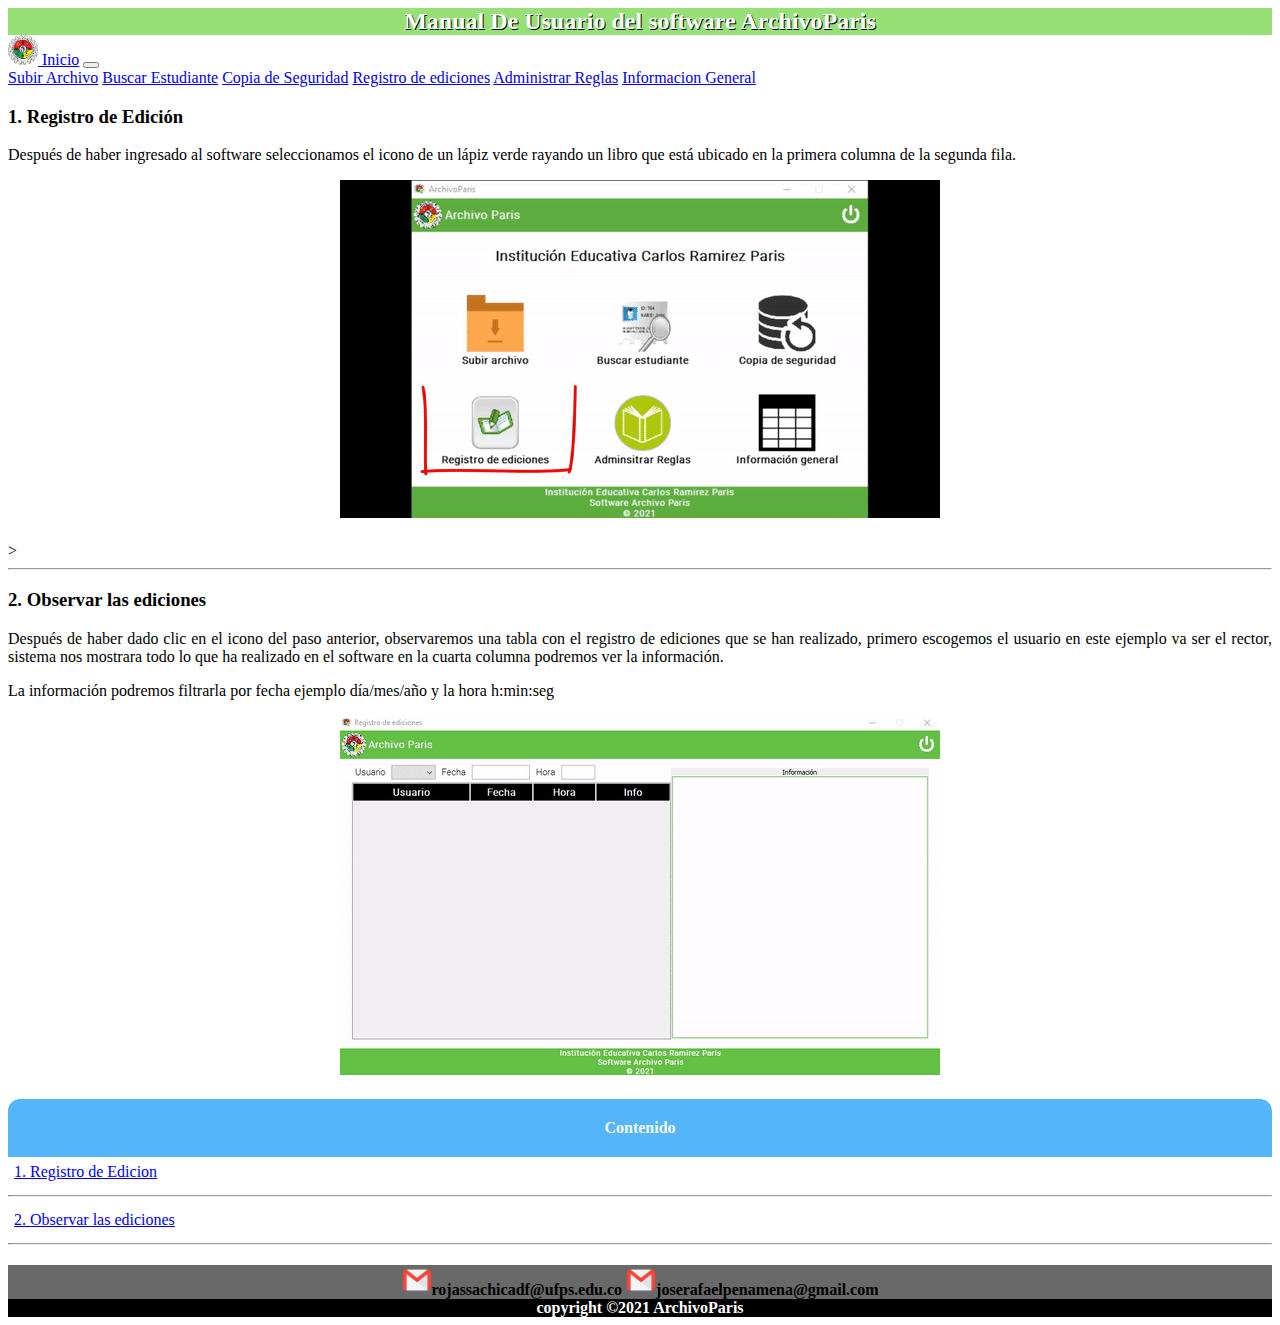
<file: html/registrodeEdiciones.html>
<!DOCTYPE html>
<html lang="es">

<head>
    <meta charset="UTF-8">
    <meta http-equiv="X-UA-Compatible" content="IE=edge">
    <meta name="viewport" content="width=device-width, initial-scale=1.0">
    <link href="https://cdn.jsdelivr.net/npm/bootstrap@5.0.0-beta3/dist/css/bootstrap.min.css" rel="stylesheet"
        integrity="sha384-eOJMYsd53ii+scO/bJGFsiCZc+5NDVN2yr8+0RDqr0Ql0h+rP48ckxlpbzKgwra6" crossorigin="anonymous">
    <script src="https://cdn.jsdelivr.net/npm/bootstrap@5.0.0-beta3/dist/js/bootstrap.bundle.min.js"
        integrity="sha384-JEW9xMcG8R+pH31jmWH6WWP0WintQrMb4s7ZOdauHnUtxwoG2vI5DkLtS3qm9Ekf" crossorigin="anonymous">
    </script>
    <link rel="stylesheet" href="../css/estilos.css">
    <link rel="shortcut icon" href="../img/banner y logo/Logo.jpeg">
    <title>ArchivoParis</title>
</head>
<header>
    <section class="encabezado">
        <a href="../index.html" class="titulo-inicio"> <b>Manual De Usuario
                del software ArchivoParis</b> </a>
    </section>

    <nav class="navbar navbar-expand-lg navbar-light bg-light justify-content-center">
        <div class="container-fluid">
            <a class="navbar-brand" href="../index.html"><img src="../img/banner y logo/Logo.jpeg" width="30" height="30"
                    class="d-inline-block align-top" alt=""> Inicio</a>
            <button class="navbar-toggler" type="button" data-bs-toggle="collapse" data-bs-target="#navbarNavAltMarkup"
                aria-controls="navbarNavAltMarkup" aria-expanded="false" aria-label="Toggle navigation">
                <span class="navbar-toggler-icon"></span>
            </button>
            <div class="collapse navbar-collapse" id="navbarNavAltMarkup">
                <div class="navbar-nav">
                    <a class="nav-link" href="subirArchivo.html">Subir Archivo</a>
                    <a class="nav-link" href="buscarEstudiante.html">Buscar Estudiante</a>
                    <a class="nav-link" href="copiaSeguridad.html">Copia de Seguridad</a>
                    <a class="nav-link" href="registrodeEdiciones.html">Registro de ediciones</a>
                    <a class="nav-link" href="administrarReglas.html">Administrar Reglas</a>
                    <a class="nav-link" href="informacionGeneral.html">Informacion General</a>
                </div>
            </div>
        </div>
        </div>
    </nav>
</header>

<body>
    <div class="container">
        <div class="row align-items-start">
            <div class="col-sm-8">
                <div class="container mt-2">
                    <div id="contenedor-noticias" class="">
                        <div class="noticia">
                            <h3 id="r1">1. Registro de Edición</h3>
                            <p>Después de haber ingresado al software seleccionamos el icono de un lápiz verde rayando un libro que está ubicado
                                en la primera columna de la segunda fila.</p>
                            <div class="img-inicioSesion"><img src="../img/Registro de Ediciones/registrodeedicion-1.gif" alt="Funny image">
                            </div>
                        </div>>
                        <hr>
                        <div class="noticia">
                            <h3 id="r2">2. Observar las ediciones</h3>
                            <p>Después de haber dado clic en el icono del paso anterior, observaremos una tabla con el registro de ediciones que se han realizado, primero escogemos el usuario en este ejemplo va ser el rector, sistema nos mostrara todo lo que ha realizado en el software en la cuarta columna podremos ver la información. </p>
                            <p>La información podremos filtrarla por fecha ejemplo día/mes/año y la hora h:min:seg</p>
                            <div class="img-inicioSesion"><img src="../img/Registro de Ediciones/registrodeedicion-2.gif" alt="Funny image">
                            </div>
                        </div>
                    </div>
                </div>
            </div>
            <div class="col-sm-4">
                <div class="mt-5 b-20">
                    <div class="titulocategoria">Contenido</div>
                    <div id="contenedor-opcionesDeportes">
                        <div class="opcion"><a href="#r1">1. Registro de Edicion</a></div>
                        <hr>
                        <div class="opcion"><a href="#r2">2. Observar las ediciones</a></div>
                        <hr>
                    </div>
                </div>
            </div>
        </div>
    </div>


<footer class="footer">
    <div class="row">
        <div class="nose mt-2">
            <a class="f-icon" href="https://joserafaelpm.github.io/actividad1html/contacto.html"><img
                    src="../img/iconos/email.png" alt="" class="icon">rojassachicadf@ufps.edu.co</a>
            <a class="f-icon" href="https://joserafaelpm.github.io/actividad1html/contacto.html"><img
                    src="../img/iconos/email.png" alt="" class="icon">joserafaelpenamena@gmail.com</a>
        </div>
    </div>
    <div class="row">
        <div class="fin mt-12">
            copyright &copy;2021 ArchivoParis
        </div>
    </div>
</footer>
</body>
</html>
</file>
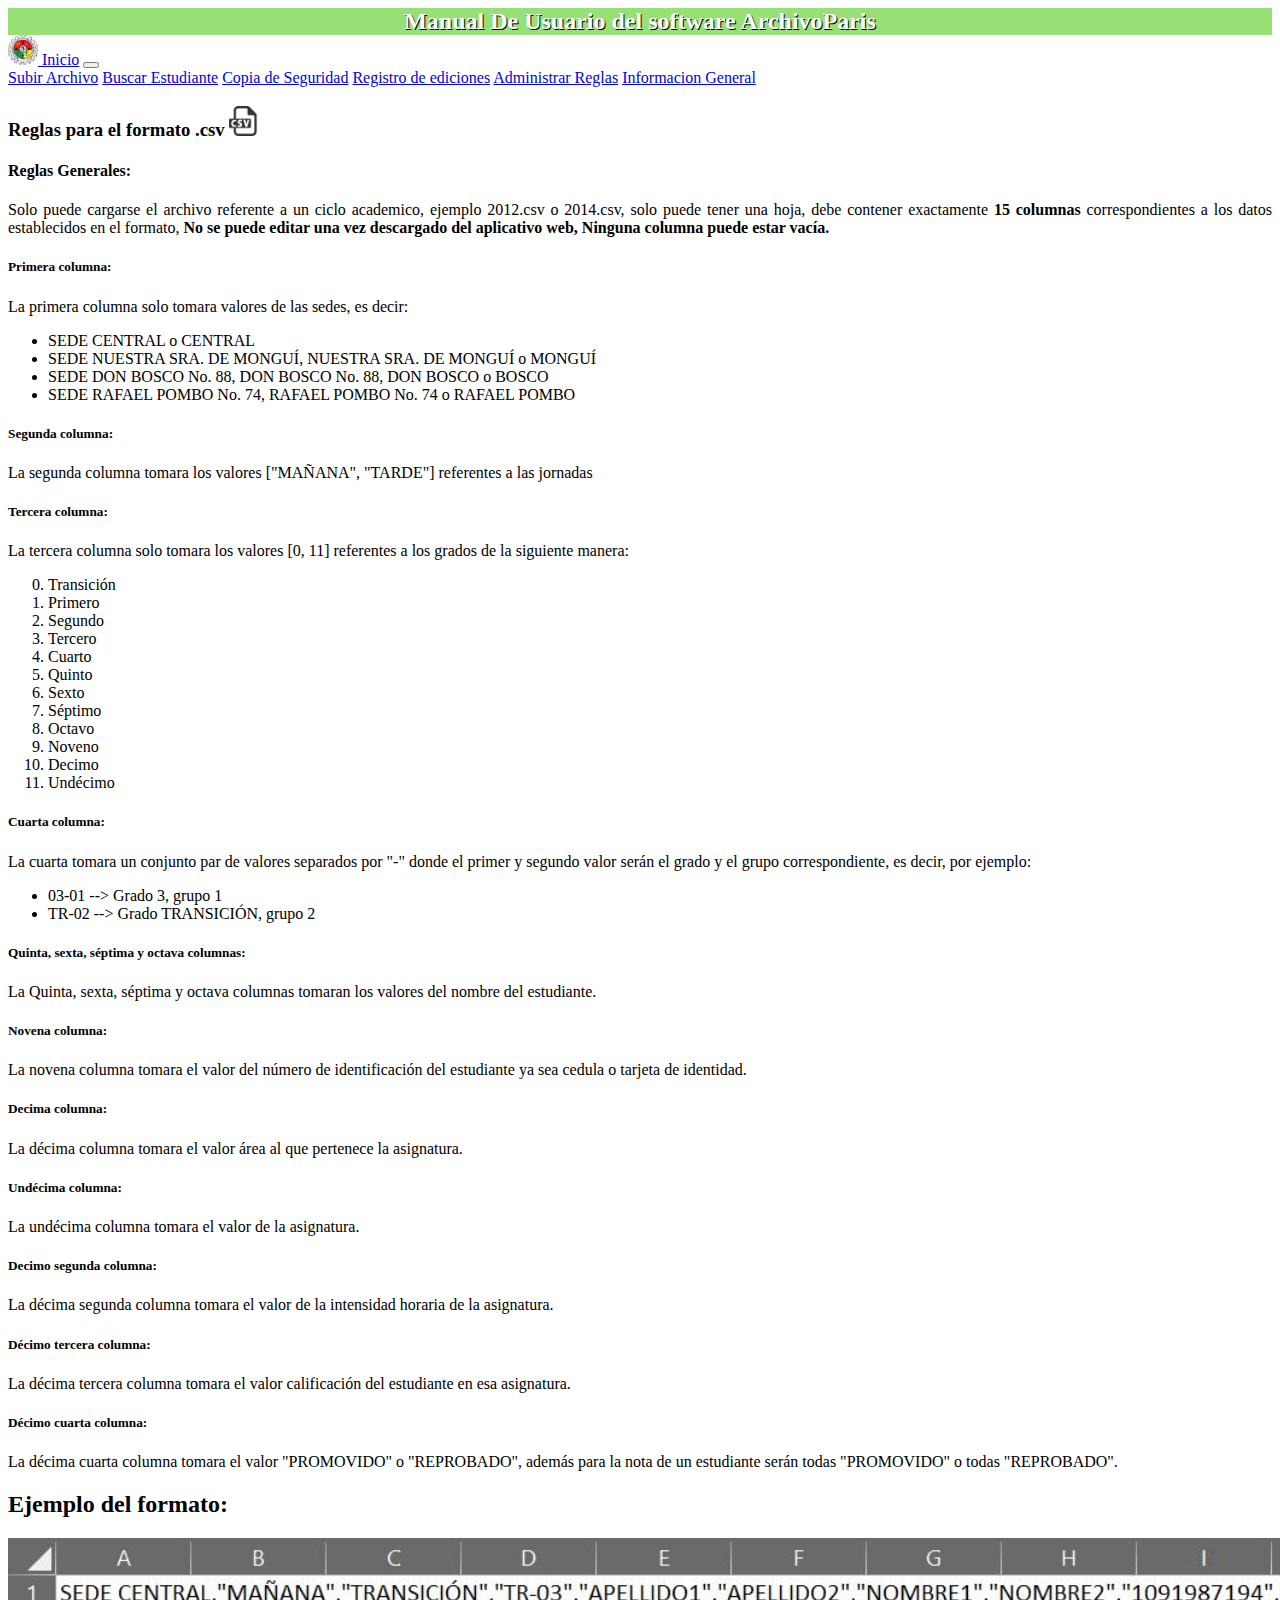
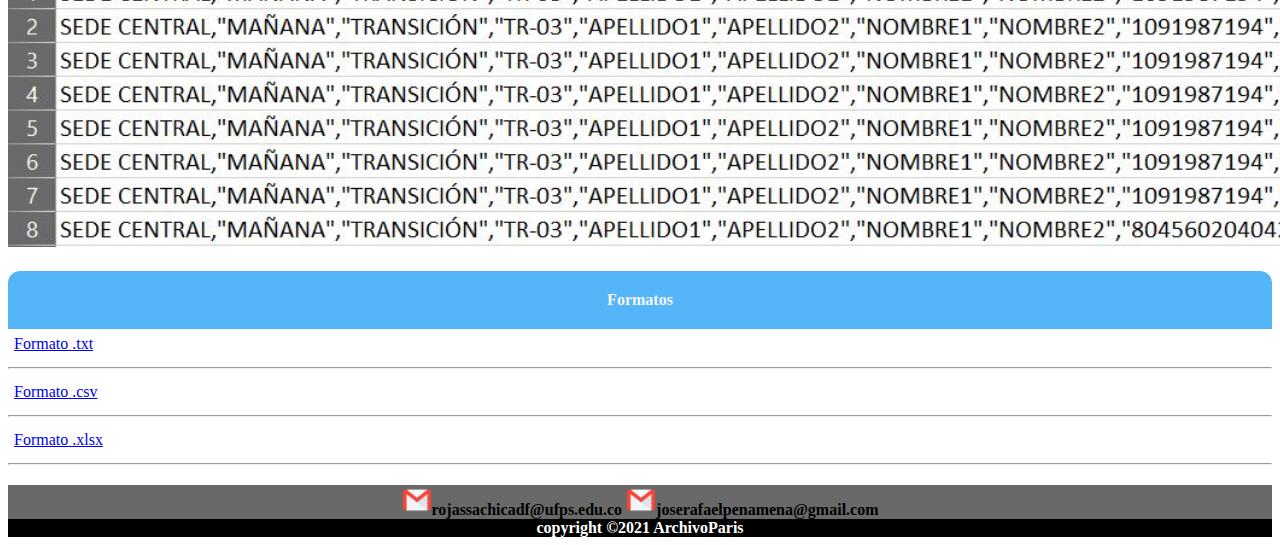
<file: html/reglas/csv.html>
<!DOCTYPE html>
<html lang="es">
<head>
    <meta charset="UTF-8">
    <meta http-equiv="X-UA-Compatible" content="IE=edge">
    <meta name="viewport" content="width=device-width, initial-scale=1.0">
    <link href="https://cdn.jsdelivr.net/npm/bootstrap@5.0.0-beta3/dist/css/bootstrap.min.css" rel="stylesheet"
        integrity="sha384-eOJMYsd53ii+scO/bJGFsiCZc+5NDVN2yr8+0RDqr0Ql0h+rP48ckxlpbzKgwra6" crossorigin="anonymous">
    <script src="https://cdn.jsdelivr.net/npm/bootstrap@5.0.0-beta3/dist/js/bootstrap.bundle.min.js"
        integrity="sha384-JEW9xMcG8R+pH31jmWH6WWP0WintQrMb4s7ZOdauHnUtxwoG2vI5DkLtS3qm9Ekf" crossorigin="anonymous">
    </script>
    <link rel="stylesheet" href="../../css/estilos.css">
    <link rel="shortcut icon" href="../../img/banner y logo/Logo.jpeg">
    <title>ArchivoParis</title>
</head>
<header>
    <section class="encabezado">
        <a href="../../index.html" class="titulo-inicio"> <b>Manual De Usuario
                del software ArchivoParis</b> </a>
    </section>

    <nav class="navbar navbar-expand-lg navbar-light bg-light justify-content-center">
        <div class="container-fluid">
            <a class="navbar-brand" href="../../index.html"><img src="../../img/banner y logo/Logo.jpeg" width="30" height="30"
                    class="d-inline-block align-top" alt=""> Inicio</a>
            <button class="navbar-toggler" type="button" data-bs-toggle="collapse" data-bs-target="#navbarNavAltMarkup"
                aria-controls="navbarNavAltMarkup" aria-expanded="false" aria-label="Toggle navigation">
                <span class="navbar-toggler-icon"></span>
            </button>
            <div class="collapse navbar-collapse" id="navbarNavAltMarkup">
                <div class="navbar-nav">
                    <a class="nav-link" href="../subirArchivo.html">Subir Archivo</a>
                    <a class="nav-link" href="../buscarEstudiante.html">Buscar Estudiante</a>
                    <a class="nav-link" href="../copiaSeguridad.html">Copia de Seguridad</a>
                    <a class="nav-link" href="../registrodeEdiciones.html">Registro de ediciones</a>
                    <a class="nav-link" href="../administrarReglas.html">Administrar Reglas</a>
                    <a class="nav-link" href="../informacionGeneral.html">Informacion General</a>
                </div>
            </div>
        </div>
        </div>
    </nav>
</header>
<body>
    <div class="container">
        <div class="row align-items-start">
            <div class="col-sm-8">
                <div class="container mt-2">
                    <div id="contenedor-noticias">
                        <div class="noticia">
                            <h3 id="r4">Reglas para el formato .csv <img class="icon" src="img/csv.png" alt=""></h3>
                            <p><h4>Reglas Generales:</h4>Solo puede cargarse el archivo referente a un ciclo academico, ejemplo 2012.csv o 2014.csv, solo puede tener una hoja, debe contener exactamente <b>15 columnas</b>  correspondientes a los datos
                                establecidos en el formato, <b>No se puede editar una vez descargado del aplicativo web, Ninguna columna puede estar vacía.</b></p>
                                <p><h5>Primera columna:</h5> La primera columna solo tomara valores de las sedes, es decir:
                                    <ul>
                                    <li>SEDE CENTRAL o CENTRAL</li>
                                    <li>SEDE NUESTRA SRA. DE MONGUÍ, NUESTRA SRA. DE MONGUÍ o MONGUÍ</li>
                                    <li>SEDE DON BOSCO No. 88, DON BOSCO No. 88, DON BOSCO o BOSCO</li>
                                    <li>SEDE RAFAEL POMBO No. 74, RAFAEL POMBO No. 74 o RAFAEL POMBO</li>
                                    </ul>
                                </p>
                                <p><h5>Segunda columna:</h5> La segunda columna tomara los valores ["MAÑANA", "TARDE"] referentes a las jornadas</p>
                                <p><h5>Tercera columna:</h5> La tercera columna solo tomara los valores [0, 11] referentes a los grados
                                    de la siguiente manera:
                                    <ol start="0">
                                    <li>Transición</li>
                                    <li>Primero</li>
                                    <li>Segundo</li>
                                    <li>Tercero</li>
                                    <li>Cuarto</li>
                                    <li>Quinto</li>
                                    <li>Sexto</li>
                                    <li>Séptimo</li>
                                    <li>Octavo</li>
                                    <li>Noveno</li>
                                    <li>Decimo</li>
                                    <li>Undécimo</li>
                                    </ol>
                                </p>
                                <p><h5>Cuarta columna:</h5> La cuarta tomara un conjunto par de valores separados por "-" donde
                                    el primer y segundo valor serán el grado y el grupo correspondiente, es
                                    decir, por ejemplo:
                                    <ul>
                                    <li>03-01 --> Grado 3, grupo 1</li>
                                    <li>TR-02 --> Grado TRANSICIÓN, grupo 2</li>
                                    </ul>
                                </p>
                                <p><h5>Quinta, sexta, séptima y octava columnas:</h5> La Quinta, sexta, séptima y octava columnas tomaran los valores del nombre del estudiante.</p>
                                <p><h5>Novena columna:</h5> La novena columna tomara el valor del número de identificación del estudiante ya sea cedula o tarjeta de identidad.</p>
                                <p><h5>Decima columna:</h5> La décima columna tomara el valor área al que pertenece la asignatura. </p>
                                <p><h5>Undécima columna:</h5> La undécima columna tomara el valor de la asignatura.</p>
                                <p><h5>Decimo segunda columna:</h5> La décima segunda columna tomara el valor de la intensidad horaria de la asignatura.</p>
                                <p><h5>Décimo tercera columna:</h5> La décima tercera columna tomara el valor calificación del estudiante en esa asignatura. </p>
                                <p><h5>Décimo cuarta columna:</h5> La décima cuarta columna tomara el valor "PROMOVIDO" o "REPROBADO", además para la nota de
                                    un estudiante serán todas "PROMOVIDO" o todas "REPROBADO".</p>
                                <p><h2>Ejemplo del formato:</h2></p>
                            <div><img width="175%" src="img/csv.JPG" alt="Funny image"> </div>
                        </div>
                    </div>
                </div>
            </div>
            <div class="col-sm-4">
                <div class="mt-5 b-20">
                    <div class="titulocategoria">Formatos</div>
                    <div id="contenedor-opcionesDeportes">
                        <div class="opcion"><a href="txt.html">Formato .txt</a></div>
                        <hr>
                        <div class="opcion"><a href="csv.html">Formato .csv </a></div>
                        <hr>
                        <div class="opcion"><a href="xlsx.html">Formato .xlsx</a></div>
                        <hr>
                    </div>
                </div>
            </div>
        </div>
    </div>
    <footer class="footer">
        <div class="row">
            <div class="nose mt-2">
                <a class="f-icon" href="https://joserafaelpm.github.io/actividad1html/contacto.html"><img
                        src="../../img/iconos/email.png" alt="" class="icon">rojassachicadf@ufps.edu.co</a>
                <a class="f-icon" href="https://joserafaelpm.github.io/actividad1html/contacto.html"><img
                        src="../../img/iconos/email.png" alt="" class="icon">joserafaelpenamena@gmail.com</a>
            </div>
        </div>
        <div class="row">
            <div class="fin mt-12">
                copyright &copy;2021 ArchivoParis
            </div>
        </div>
    </footer> 
</body>
</html>
</file>
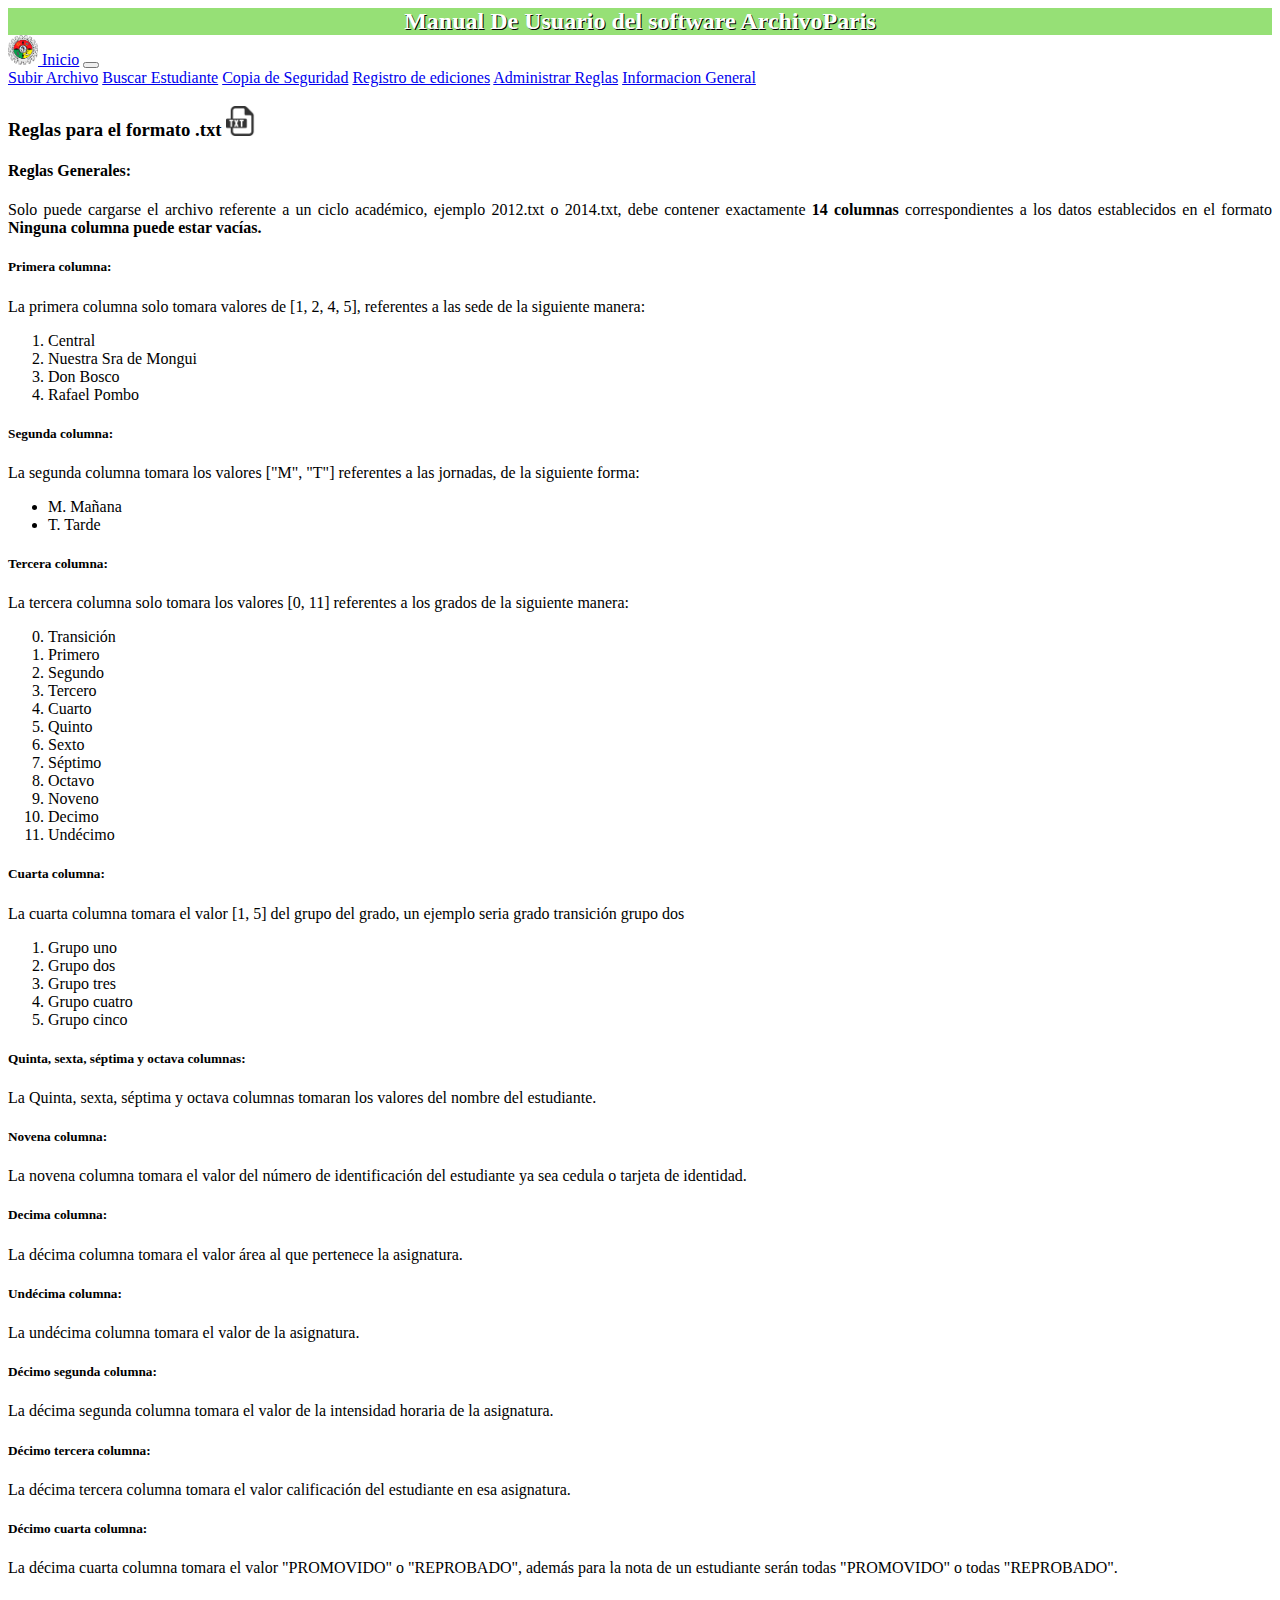
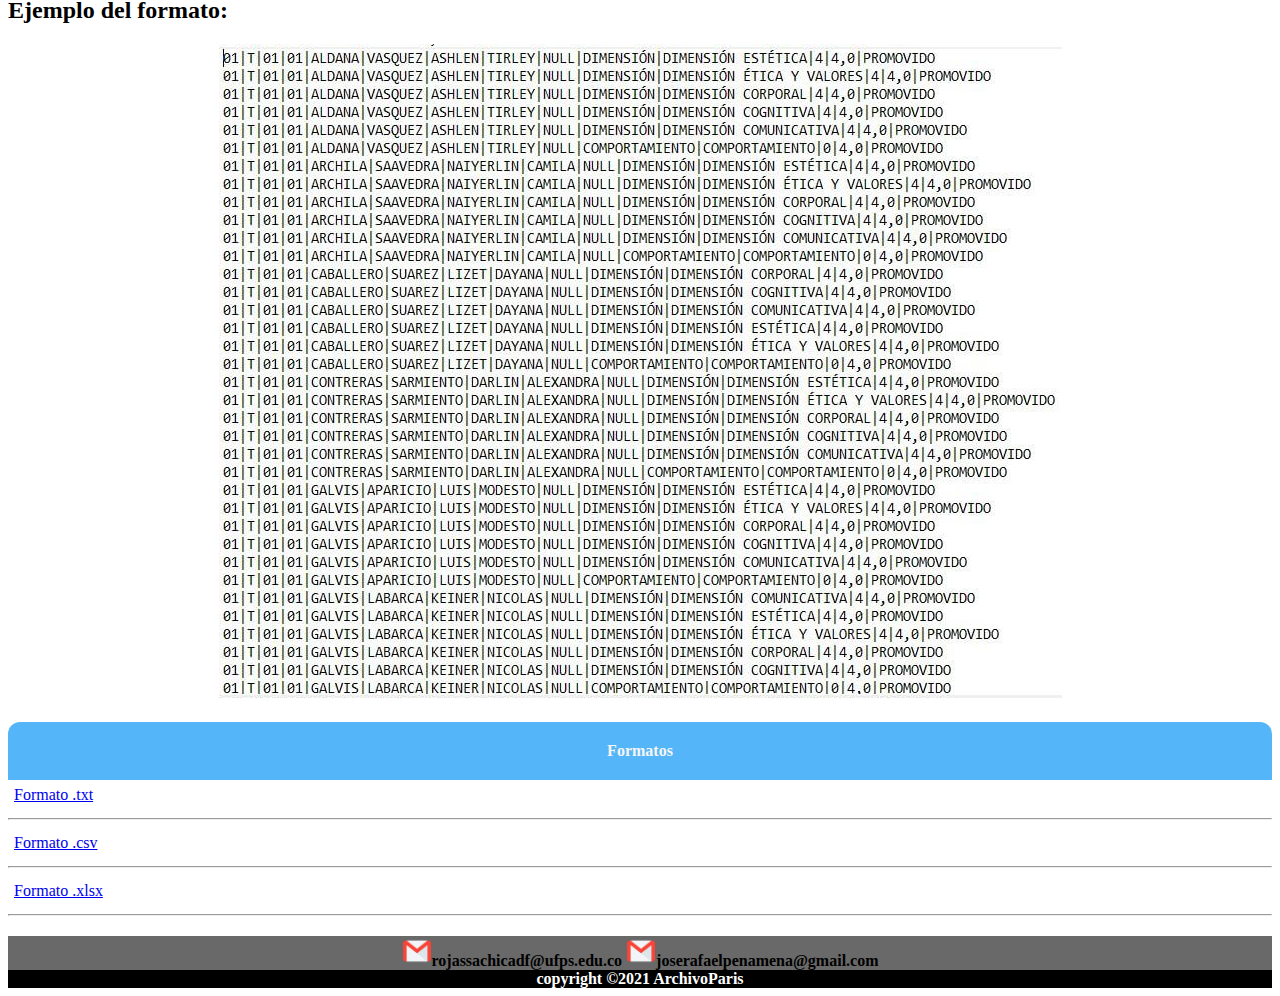
<file: html/reglas/txt.html>
<!DOCTYPE html>
<html lang="es">
<head>
    <meta charset="UTF-8">
    <meta http-equiv="X-UA-Compatible" content="IE=edge">
    <meta name="viewport" content="width=device-width, initial-scale=1.0">
    <link href="https://cdn.jsdelivr.net/npm/bootstrap@5.0.0-beta3/dist/css/bootstrap.min.css" rel="stylesheet"
        integrity="sha384-eOJMYsd53ii+scO/bJGFsiCZc+5NDVN2yr8+0RDqr0Ql0h+rP48ckxlpbzKgwra6" crossorigin="anonymous">
    <script src="https://cdn.jsdelivr.net/npm/bootstrap@5.0.0-beta3/dist/js/bootstrap.bundle.min.js"
        integrity="sha384-JEW9xMcG8R+pH31jmWH6WWP0WintQrMb4s7ZOdauHnUtxwoG2vI5DkLtS3qm9Ekf" crossorigin="anonymous">
    </script>
    <link rel="stylesheet" href="../../css/estilos.css">
    <link rel="shortcut icon" href="../../img/banner y logo/Logo.jpeg">
    <title>ArchivoParis</title>
</head>
<header>
    <section class="encabezado">
        <a href="../../index.html" class="titulo-inicio"> <b>Manual De Usuario
                del software ArchivoParis</b> </a>
    </section>

    <nav class="navbar navbar-expand-lg navbar-light bg-light justify-content-center">
        <div class="container-fluid">
            <a class="navbar-brand" href="../../index.html"><img src="../../img/banner y logo/Logo.jpeg" width="30" height="30"
                    class="d-inline-block align-top" alt=""> Inicio</a>
            <button class="navbar-toggler" type="button" data-bs-toggle="collapse" data-bs-target="#navbarNavAltMarkup"
                aria-controls="navbarNavAltMarkup" aria-expanded="false" aria-label="Toggle navigation">
                <span class="navbar-toggler-icon"></span>
            </button>
            <div class="collapse navbar-collapse" id="navbarNavAltMarkup">
                <div class="navbar-nav">
                    <a class="nav-link" href="../subirArchivo.html">Subir Archivo</a>
                    <a class="nav-link" href="../buscarEstudiante.html">Buscar Estudiante</a>
                    <a class="nav-link" href="../copiaSeguridad.html">Copia de Seguridad</a>
                    <a class="nav-link" href="../registrodeEdiciones.html">Registro de ediciones</a>
                    <a class="nav-link" href="../administrarReglas.html">Administrar Reglas</a>
                    <a class="nav-link" href="../informacionGeneral.html">Informacion General</a>
                </div>
            </div>
        </div>
        </div>
    </nav>
</header>
<body>
    <div class="container">
        <div class="row align-items-start">
            <div class="col-sm-8">
                <div class="container mt-2">
                    <div id="contenedor-noticias" class="">
                        <div class="noticia">
                            <h3 id="r4">Reglas para el formato .txt <img class="icon" src="img/txt.png" alt=""></h3>
                            <p><h4>Reglas Generales:</h4>Solo puede cargarse el archivo referente a un ciclo académico, ejemplo 2012.txt o 2014.txt, debe contener exactamente <b>14 columnas</b>  correspondientes a los datos
                            establecidos en el formato <b>Ninguna columna puede estar vacías.</b></p>
                            <p><h5>Primera columna:</h5> La primera columna solo tomara valores de [1, 2, 4, 5], referentes a las
                                sede de la siguiente manera:
                                <ol>
                                <li>Central</li>
                                <li>Nuestra Sra de Mongui</li>
                                <li>Don Bosco</li>
                                <li>Rafael Pombo</li>
                                </ol>
                            </p>
                            <p><h5>Segunda columna:</h5> La segunda columna tomara los valores ["M", "T"] referentes a las jornadas,
                                de la siguiente forma:
                                <ul>
                                <li>M. Mañana</li>
                                <li>T. Tarde</li>
                                </ul>
                            </p>
                            <p><h5>Tercera columna:</h5> La tercera columna solo tomara los valores [0, 11] referentes a los grados
                                de la siguiente manera:
                                <ol start="0">
                                <li>Transición</li>
                                <li>Primero</li>
                                <li>Segundo</li>
                                <li>Tercero</li>
                                <li>Cuarto</li>
                                <li>Quinto</li>
                                <li>Sexto</li>
                                <li>Séptimo</li>
                                <li>Octavo</li>
                                <li>Noveno</li>
                                <li>Decimo</li>
                                <li>Undécimo</li>
                                </ol>
                            </p>
                            <p><h5>Cuarta columna:</h5> La cuarta columna tomara el valor [1, 5] del grupo del grado, un ejemplo seria grado transición grupo dos
                                <ol>
                                <li>Grupo uno</li>
                                <li>Grupo dos</li>
                                <li>Grupo tres</li>
                                <li>Grupo cuatro</li>
                                <li>Grupo cinco</li>
                                </ol>
                            </p>
                            <p><h5>Quinta, sexta, séptima y octava columnas:</h5> La Quinta, sexta, séptima y octava columnas tomaran los valores del nombre del estudiante.</p>
                            <p><h5>Novena columna:</h5> La novena columna tomara el valor del número de identificación del estudiante ya sea cedula o tarjeta de identidad.</p>
                            <p><h5>Decima columna:</h5> La décima columna tomara el valor área al que pertenece la asignatura.</p>
                            <p><h5>Undécima columna:</h5> La undécima columna tomara el valor de la asignatura.</p>
                            <p><h5>Décimo segunda columna:</h5> La décima segunda columna tomara el valor de la intensidad horaria de la asignatura.</p>
                            <p><h5>Décimo tercera columna:</h5> La décima tercera columna tomara el valor calificación del estudiante en esa asignatura.</p>
                            <p><h5>Décimo cuarta columna:</h5> La décima cuarta columna tomara el valor "PROMOVIDO" o "REPROBADO", además para la nota de
                                un estudiante serán todas "PROMOVIDO" o todas "REPROBADO".</p>
                            <p><h2>Ejemplo del formato:</h2></p>
                            <div class="img-inicioSesion"><img src="img/txt.JPG" alt="Funny image"> </div>
                        </div>
                    </div>
                </div>
            </div>
            <div class="col-sm-4">
                <div class="mt-5 b-20">
                    <div class="titulocategoria">Formatos</div>
                    <div id="contenedor-opcionesDeportes">
                        <div class="opcion"><a href="txt.html">Formato .txt</a></div>
                        <hr>
                        <div class="opcion"><a href="csv.html">Formato .csv </a></div>
                        <hr>
                        <div class="opcion"><a href="xlsx.html">Formato .xlsx</a></div>
                        <hr>
                    </div>
                </div>
            </div>
        </div>
    </div>

    
    <footer class="footer">
        <div class="row">
            <div class="nose mt-2">
                <a class="f-icon" href="https://joserafaelpm.github.io/actividad1html/contacto.html"><img
                        src="../../img/iconos/email.png" alt="" class="icon">rojassachicadf@ufps.edu.co</a>
                <a class="f-icon" href="https://joserafaelpm.github.io/actividad1html/contacto.html"><img
                        src="../../img/iconos/email.png" alt="" class="icon">joserafaelpenamena@gmail.com</a>
            </div>
        </div>
        <div class="row">
            <div class="fin mt-12">
                copyright &copy;2021 ArchivoParis
            </div>
        </div>
    </footer>
</body>
</html>
</file>
<file: css/estilos.css>
.navbar-nav.navbar-center {
    position: absolute;
    left: 50%;
    transform: translatex(-50%);
}

.container-informacion {
    width: 100%;
    display: inline-flex;
 }
 
 .container-informacion>.columna-1 {
    padding-top: 1px;
    width: 50%;
    padding-left: 25px;
    padding-right: 35px;
 }
 .container-informacion>.columna-1>p {
    text-align: justify;
 }
 
 .container-informacion>.columna-2 {
    padding-top: 1px;
    width: 50%;
 }

.opcion{
    cursor: pointer;
    padding: 6px;
    text-align: justify;
}
.titulocategoria{
    background-color: rgba(45, 166, 247, 0.815);
    font-weight: bold;
    border-top-left-radius:12px;
    border-top-right-radius: 12px;
    padding: 20px;
    text-align: center;
    color: whitesmoke;
}

.b-20{
    margin-bottom: 20px;
}
.noticia{
    margin-bottom: 20px;
    text-align: justify;
}


.banner-noticia{
   width: auto;
   height: auto;
   max-height: 378px;
   max-width: 100%;
   margin-bottom: 10px;
   margin-top: 5px;
}

.img-inicioSesion{
text-align: center;
}

.img-inicioSesion-2{
  height: 10%;
  width: 10%;
    }

.periodico{
    width: 50px;
    height: 50px;
}
.titulo{
    font-size: 1.5em;
    text-decoration: none;
    color: black;
}

.titulo-inicio{
    font-size: 1.5em;
    text-decoration: none;
    color: rgb(255, 255, 255);
    text-shadow: 1px 1px black;

}
.titulo-inicio:hover{
    color: dimgrey;
}
.titulo:hover{
    color: dimgrey;
}
.fecha{
    padding-left: 40%;
    font-size: 1.5em;
    padding-top: 5px;
    color: white;

}

.encabezado{
    background-color: rgba(126, 217, 87, 0.815);
    text-align: center;
    
    
}
.icon{
    width: 30px;
    height: 30px;
}

.f-icon{
    text-decoration: none;
    color: black;
    font-weight: bold;
}

.f-icon:hover{
    color:white;
}
.footer{
    background-color: dimgrey;
    color: white;
    width: 100%;
    height: 100%;
    margin: auto;
}

.fin{
    max-width: 100%;
    height: 100%;
    text-align: center;
    color: white;
    font-weight: bold;
    background-color: black;
    
}

.nose{
    text-align: center;
}

iframe {
    width:100%;
}
</file>
